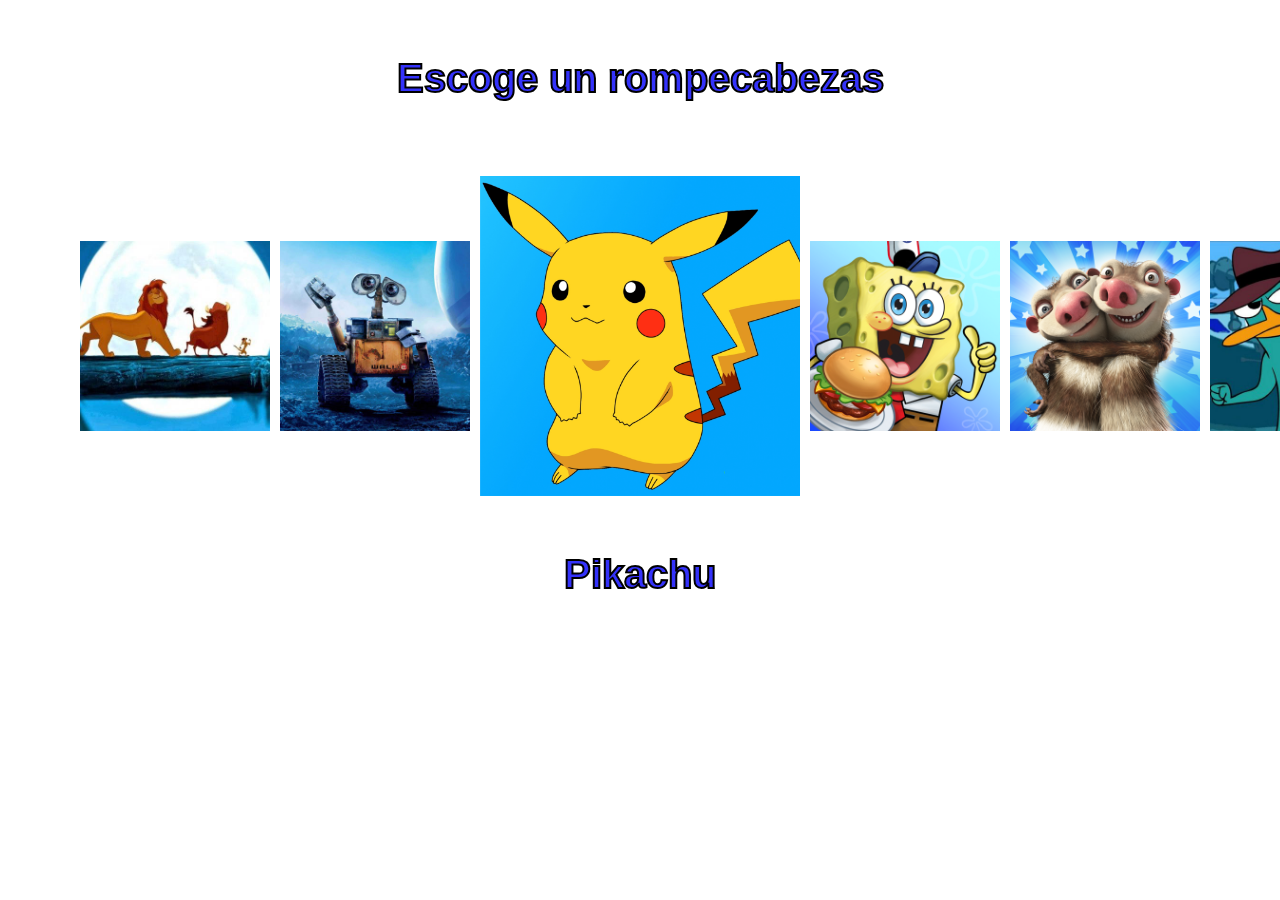
<file: eleccion.html>
<!DOCTYPE html>
<html lang="zxx">
<head>
	<title>Elección</title>
	<meta charset="UTF-8">
	<meta name="description" content="Boto Photo Studio HTML Template">
	<meta name="keywords" content="photo, html">
	<meta name="viewport" content="width=device-width, initial-scale=1.0">
	<!-- Stylesheets -->
	<link rel="stylesheet" href="css/bootstrap.min.css"/>
	<link rel="stylesheet" href="css/font-awesome.min.css"/>
	<link rel="stylesheet" href="css/slicknav.min.css"/>
	<link rel="stylesheet" href="css/fresco.css"/>
	<link rel="stylesheet" href="css/slick.css"/>

	<!-- Main Stylesheets -->
	<link rel="stylesheet" href="css/style2.css"/>


	<!--[if lt IE 9]>
		<script src="https://oss.maxcdn.com/html5shiv/3.7.2/html5shiv.min.js"></script>
		<script src="https://oss.maxcdn.com/respond/1.4.2/respond.min.js"></script>
	<![endif]-->

</head>
<body>
		<div class="hero-text-slider">
			<div class="text-item">
				<h2>Escoge un rompecabezas</h2>
			</div>
		</div>
	<!-- Hero Section -->
	<section class="hero__section">
		<div class="hero-slider">
			<div class="slide-item">
				<a class="fresco" href="img/hero-slider/pikachu.png" data-fresco-group="projects">
					<img src="img/hero-slider/pikachu.png" alt="">
				</a>
			</div>
			<div class="slide-item">
				<a class="fresco" href="img/hero-slider/bob.png" data-fresco-group="projects">
					<img src="img/hero-slider/bob.png" alt="">
					</a>
			</div>
			<div class="slide-item">
				<a class="fresco" href="img/hero-slider/eradehielo.png" data-fresco-group="projects">
					<img src="img/hero-slider/eradehielo.png" alt="">
				</a>	
			</div>
			<div class="slide-item">
				<a class="fresco" href="img/hero-slider/perry.jpg" data-fresco-group="projects">
					<img src="img/hero-slider/perry.jpg" alt="">
				</a>	
			</div>
			<div class="slide-item">
				<a class="fresco" href="img/hero-slider/pinguinos.jpg" data-fresco-group="projects">
					<img src="img/hero-slider/pinguinos.jpg" alt="">
				</a>	
			</div>
			<div class="slide-item">
				<a class="fresco" href="img/hero-slider/reyleon.jpg" data-fresco-group="projects">
					<img src="img/hero-slider/reyleon.jpg" alt="">
				</a>	
			</div>
			<div class="slide-item">
				<a class="fresco" href="img/hero-slider/walle.jpg" data-fresco-group="projects">
					<img src="img/hero-slider/walle.jpg" alt="">
				</a>	
			</div>
		</div>
		<div class="hero-text-slider">
			<div class="text-item">
				<a href="rompecabezas1.html">
				<h2>Pikachu</h2>
				</a>
			</div>
			<div class="text-item">
				<a href="rompecabezas2.html">
				<h2>Bob Esponja</h2>
				</a>
			</div>
			<div class="text-item">
				<a href="rompecabezas3.html">
				<h2>Era de hielo</h2>
				</a>
			</div>
			<div class="text-item">
				<a href="rompecabezas4.html">
				<h2>Perry el Ornitorrinco</h2>
				</a>
			</div>
			<div class="text-item">
				<a href="rompecabezas5.html">
				<h2>Madagascar</h2>
				</a>
			</div>
			<div class="text-item">
				<a href="rompecabezas6.html">
				<h2>El rey león</h2>
				</a>
			</div>
			<div class="text-item">
				<a href="rompecabezas7.html">
				<h2>Wall-e</h2>
				</a>
			</div>
		</div>
	</section>
	<!-- Hero Section end -->

	<!--====== Javascripts & Jquery ======-->
	<script src="js/vendor/jquery-3.2.1.min.js"></script>
	<script src="js/jquery.slicknav.min.js"></script>
	<script src="js/slick.min.js"></script>
	<script src="js/fresco.min.js"></script>
	<script src="js/main2.js"></script>

	</body>
</html>
</file>
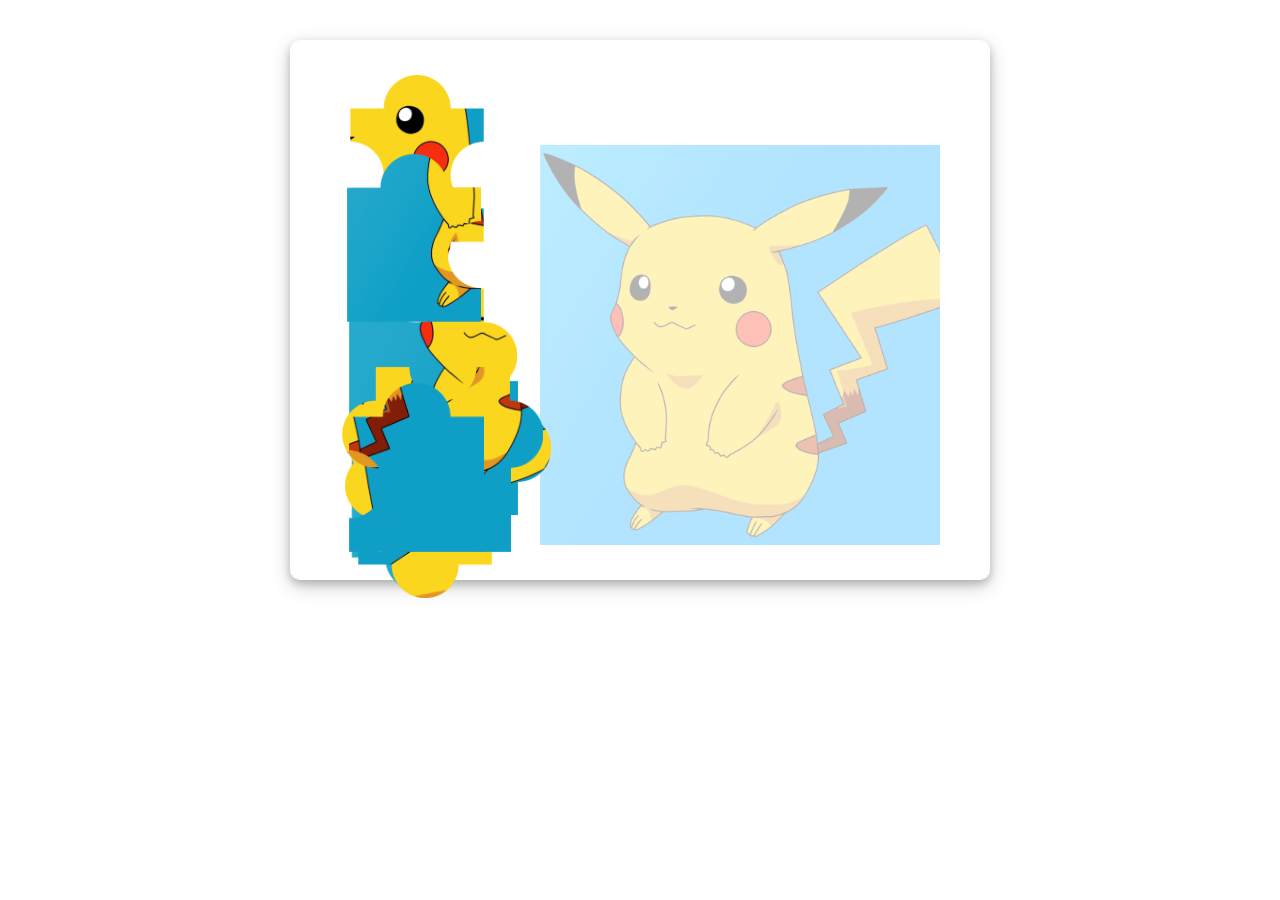
<file: rompecabezas1.html>
<!DOCTYPE html>
<html lang="es">
<head>
	<meta charset="UTF-8">
	<meta name="viewport" content="width=device-width, initial-scale=1.0">
	<meta http-equiv="X-UA-Compatible" content="ie=edge">
	<title>Pikachu</title>
	<link rel="stylesheet" href="css/rompecabezas.css">
</head>
<body>
	<div class="box custom-box">
		<svg width="600" height="600" id="entorno">
			<g id="fondo"><image xlink:href="rompecabezas1/completo.png" width="400" height="400" x="200" y="100"></image></g>
			<g class="padre" id="0"><image xlink:href="rompecabezas1/1.png" class="movil"></image></g>
			<g class="padre" id="1"><image xlink:href="rompecabezas1/2.png" class="movil"></image></g>
			<g class="padre" id="2"><image xlink:href="rompecabezas1/3.png" class="movil"></image></g>
			<g class="padre" id="3"><image xlink:href="rompecabezas1/4.png" class="movil"></image></g>
			<g class="padre" id="4"><image xlink:href="rompecabezas1/5.png" class="movil"></image></g>
			<g class="padre" id="5"><image xlink:href="rompecabezas1/6.png" class="movil"></image></g>
			<g class="padre" id="6"><image xlink:href="rompecabezas1/7.png" class="movil"></image></g>
			<g class="padre" id="7"><image xlink:href="rompecabezas1/8.png" class="movil"></image></g>
			<g class="padre" id="8"><image xlink:href="rompecabezas1/9.png" class="movil"></image></g>	
		</svg>
	</div>
	
	<div class="result-box custom-box hide">
        <h1>Muy bien!!!</h1>
        <img src="img\wow.gif"><br><br><br>
        <a href="eleccion.html"><button type="button" class="btn">Elegir otro</button></a>
    </div>

<audio id="win" src="media\ganar.mp3"></audio>
<audio id="mover" src="media\mover.mp3"></audio>
<script type="text/javascript" src="js/rompecabezas2.js"></script>
</body>
</html>
</file>
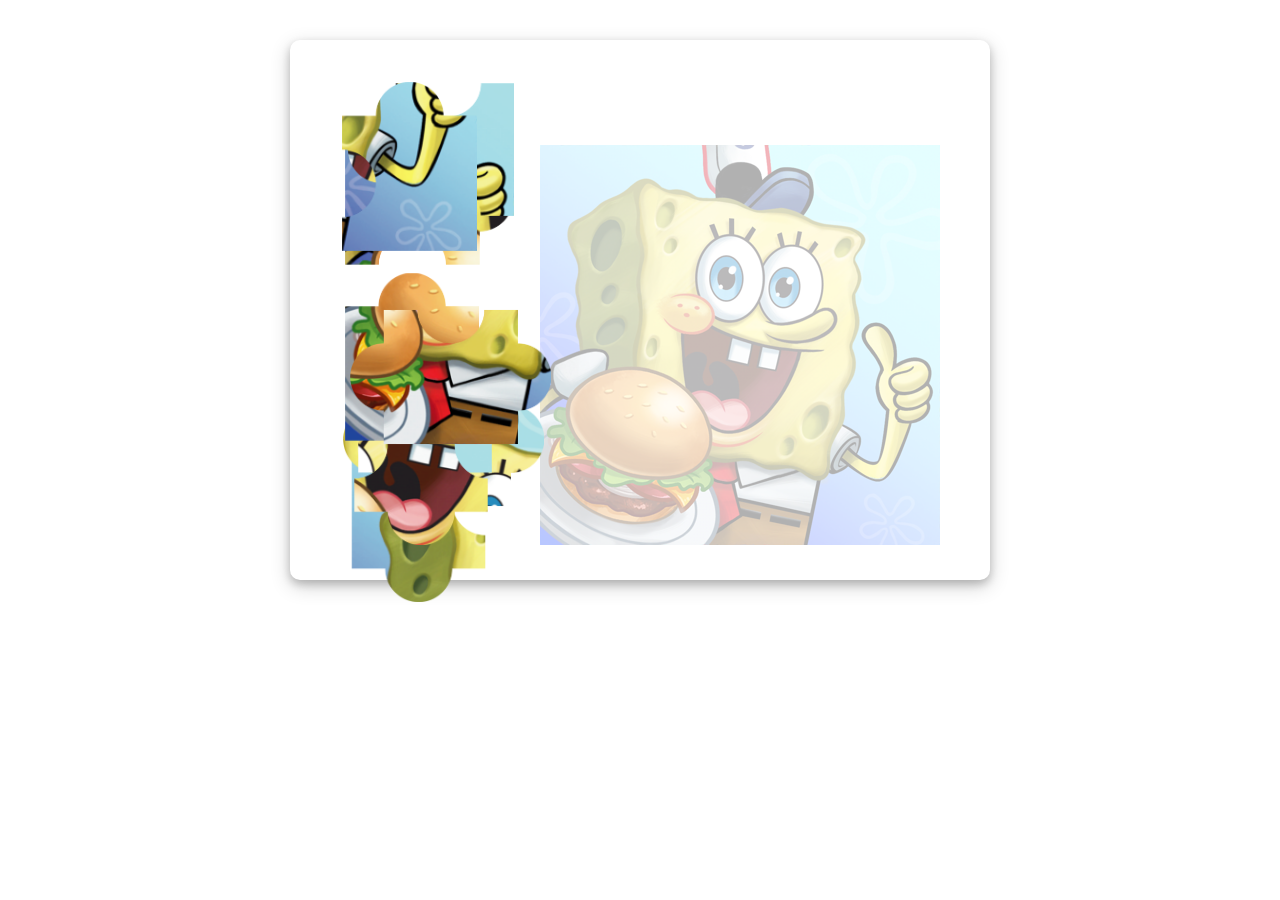
<file: rompecabezas2.html>
<!DOCTYPE html>
<html lang="es">
<head>
	<meta charset="UTF-8">
	<meta name="viewport" content="width=device-width, initial-scale=1.0">
	<meta http-equiv="X-UA-Compatible" content="ie=edge">
	<title>Bob Esponja</title>
	<link rel="stylesheet" href="css/rompecabezas.css">
</head>
<body>
	<div class="box custom-box">
		<svg width="600" height="600" id="entorno">
			<g id="fondo"><image xlink:href="rompecabezas2/completo.png" width="400" height="400" x="200" y="100"></image></g>
			<g class="padre" id="0"><image xlink:href="rompecabezas2/1.png" class="movil"></image></g>
			<g class="padre" id="1"><image xlink:href="rompecabezas2/2.png" class="movil"></image></g>
			<g class="padre" id="2"><image xlink:href="rompecabezas2/3.png" class="movil"></image></g>
			<g class="padre" id="3"><image xlink:href="rompecabezas2/4.png" class="movil"></image></g>
			<g class="padre" id="4"><image xlink:href="rompecabezas2/5.png" class="movil"></image></g>
			<g class="padre" id="5"><image xlink:href="rompecabezas2/6.png" class="movil"></image></g>
			<g class="padre" id="6"><image xlink:href="rompecabezas2/7.png" class="movil"></image></g>
			<g class="padre" id="7"><image xlink:href="rompecabezas2/8.png" class="movil"></image></g>
			<g class="padre" id="8"><image xlink:href="rompecabezas2/9.png" class="movil"></image></g>	
		</svg>
	</div>
	
	<div class="result-box custom-box hide">
        <h1>Muy bien!!!</h1>
        <img src="img\wow.gif"><br><br><br>
        <a href="eleccion.html"><button type="button" class="btn">Elegir otro</button></a>
    </div>

<audio id="win" src="media\ganar.mp3"></audio>
<audio id="mover" src="media\mover.mp3"></audio>
<script type="text/javascript" src="js/rompecabezas2.js"></script>
</body>
</html>
</file>
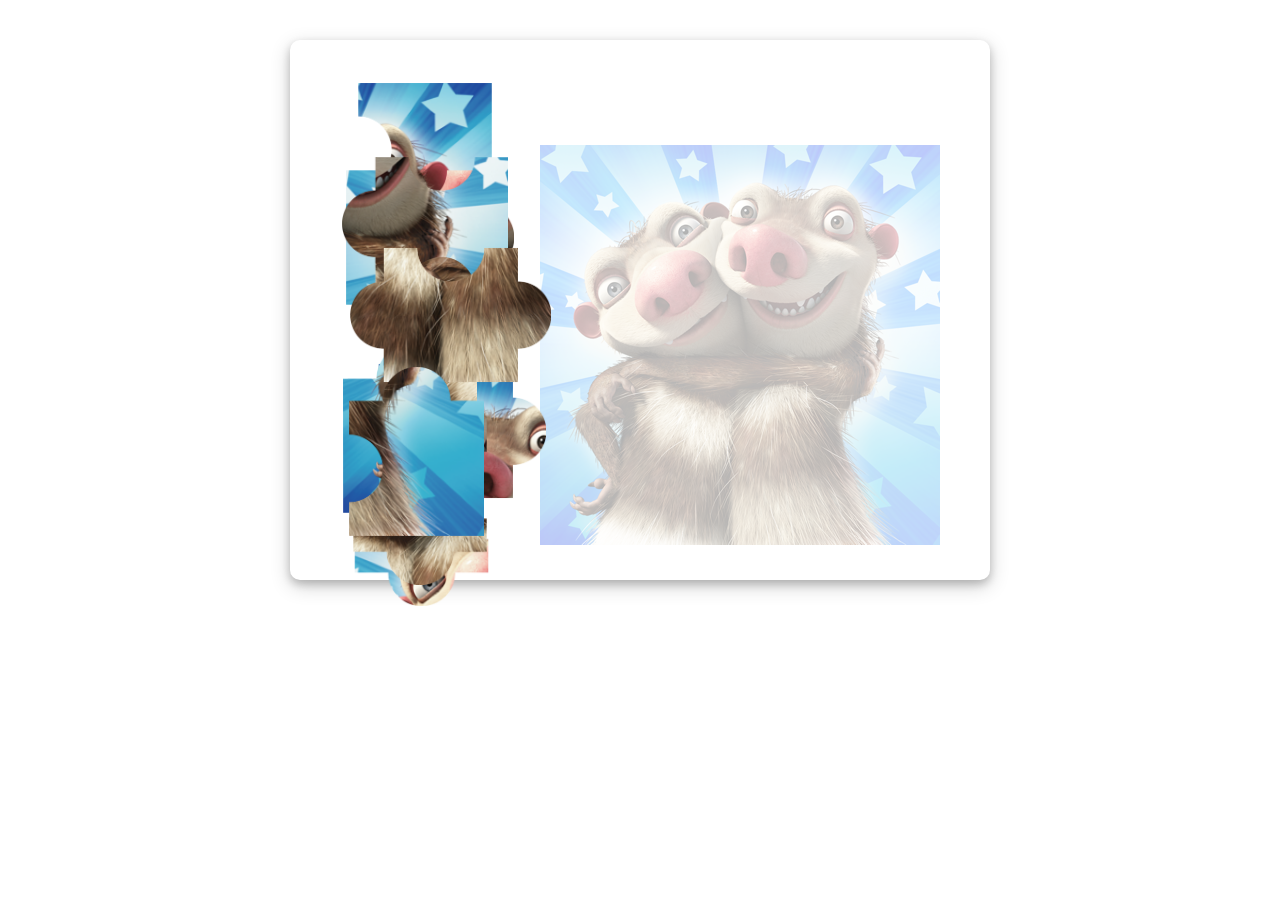
<file: rompecabezas3.html>
<!DOCTYPE html>
<html lang="es">
<head>
	<meta charset="UTF-8">
	<meta name="viewport" content="width=device-width, initial-scale=1.0">
	<meta http-equiv="X-UA-Compatible" content="ie=edge">
	<title>Era de hielo</title>
	<link rel="stylesheet" href="css/rompecabezas.css">
</head>
<body>
	<div class="box custom-box">
		<svg width="600" height="600" id="entorno">
			<g id="fondo"><image xlink:href="rompecabezas3/completo.png" width="400" height="400" x="200" y="100"></image></g>
			<g class="padre" id="0"><image xlink:href="rompecabezas3/1.png" class="movil"></image></g>
			<g class="padre" id="1"><image xlink:href="rompecabezas3/2.png" class="movil"></image></g>
			<g class="padre" id="2"><image xlink:href="rompecabezas3/3.png" class="movil"></image></g>
			<g class="padre" id="3"><image xlink:href="rompecabezas3/4.png" class="movil"></image></g>
			<g class="padre" id="4"><image xlink:href="rompecabezas3/5.png" class="movil"></image></g>
			<g class="padre" id="5"><image xlink:href="rompecabezas3/6.png" class="movil"></image></g>
			<g class="padre" id="6"><image xlink:href="rompecabezas3/7.png" class="movil"></image></g>
			<g class="padre" id="7"><image xlink:href="rompecabezas3/8.png" class="movil"></image></g>
			<g class="padre" id="8"><image xlink:href="rompecabezas3/9.png" class="movil"></image></g>	
		</svg>
	</div>
	
	<div class="result-box custom-box hide">
        <h1>Muy bien!!!</h1>
        <img src="img\wow.gif"><br><br><br>
        <a href="eleccion.html"><button type="button" class="btn">Elegir otro</button></a>
    </div>

<audio id="win" src="media\ganar.mp3"></audio>
<audio id="mover" src="media\mover.mp3"></audio>
<script type="text/javascript" src="js/rompecabezas2.js"></script>
</body>
</html>
</file>
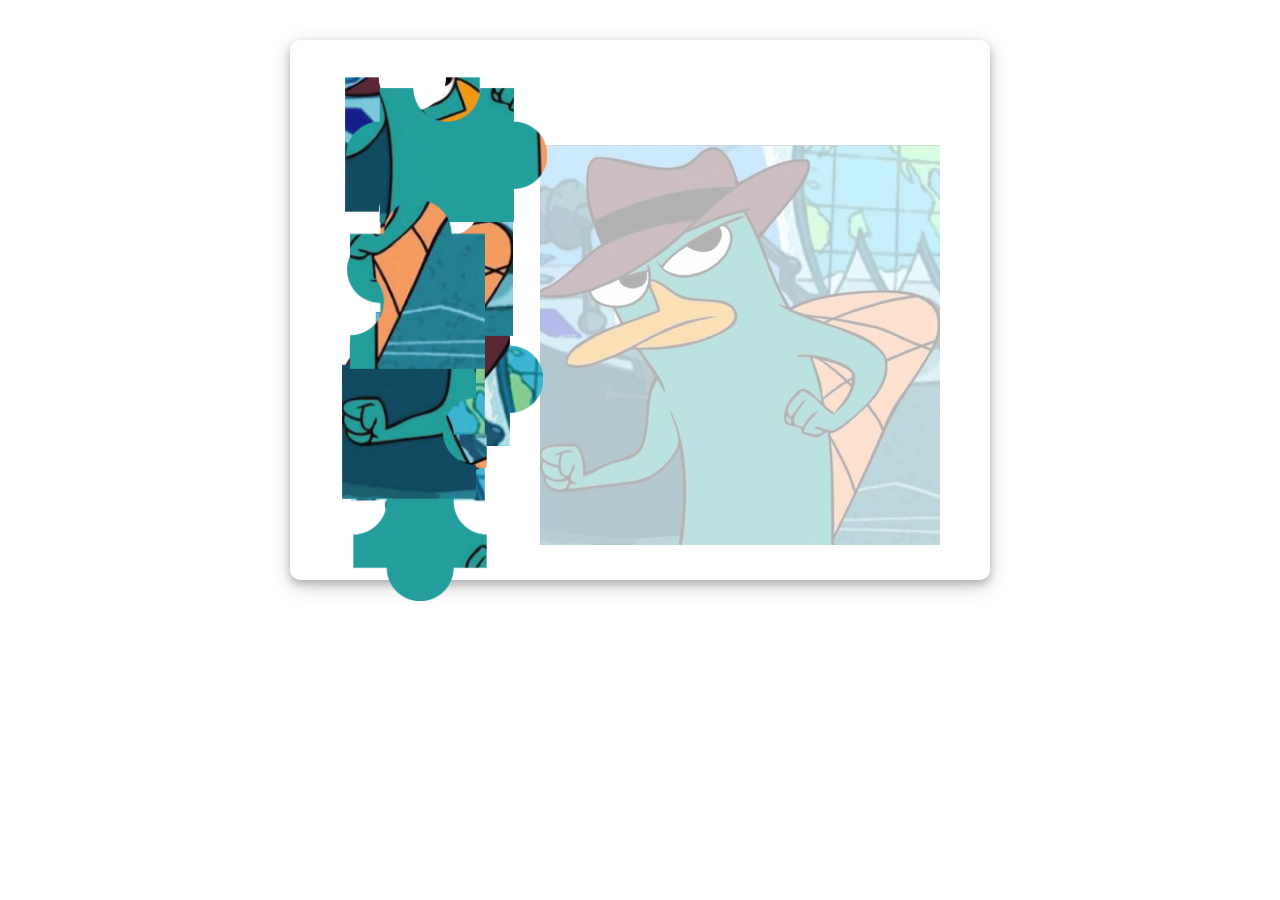
<file: rompecabezas4.html>
<!DOCTYPE html>
<html lang="es">
<head>
	<meta charset="UTF-8">
	<meta name="viewport" content="width=device-width, initial-scale=1.0">
	<meta http-equiv="X-UA-Compatible" content="ie=edge">
	<title>Perry</title>
	<link rel="stylesheet" href="css/rompecabezas.css">
</head>
<body>
	<div class="box custom-box">
		<svg width="600" height="600" id="entorno">
			<g id="fondo"><image xlink:href="rompecabezas4/completo.jpg" width="400" height="400" x="200" y="100"></image></g>
			<g class="padre" id="0"><image xlink:href="rompecabezas4/1.png" class="movil"></image></g>
			<g class="padre" id="1"><image xlink:href="rompecabezas4/2.png" class="movil"></image></g>
			<g class="padre" id="2"><image xlink:href="rompecabezas4/3.png" class="movil"></image></g>
			<g class="padre" id="3"><image xlink:href="rompecabezas4/4.png" class="movil"></image></g>
			<g class="padre" id="4"><image xlink:href="rompecabezas4/5.png" class="movil"></image></g>
			<g class="padre" id="5"><image xlink:href="rompecabezas4/6.png" class="movil"></image></g>
			<g class="padre" id="6"><image xlink:href="rompecabezas4/7.png" class="movil"></image></g>
			<g class="padre" id="7"><image xlink:href="rompecabezas4/8.png" class="movil"></image></g>
			<g class="padre" id="8"><image xlink:href="rompecabezas4/9.png" class="movil"></image></g>	
		</svg>
	</div>
	
	<div class="result-box custom-box hide">
        <h1>Muy bien!!!</h1>
        <img src="img\wow.gif"><br><br><br>
        <a href="eleccion.html"><button type="button" class="btn">Elegir otro</button></a>
    </div>

<audio id="win" src="media\ganar.mp3"></audio>
<audio id="mover" src="media\mover.mp3"></audio>
<script type="text/javascript" src="js/rompecabezas2.js"></script>
</body>
</html>
</file>
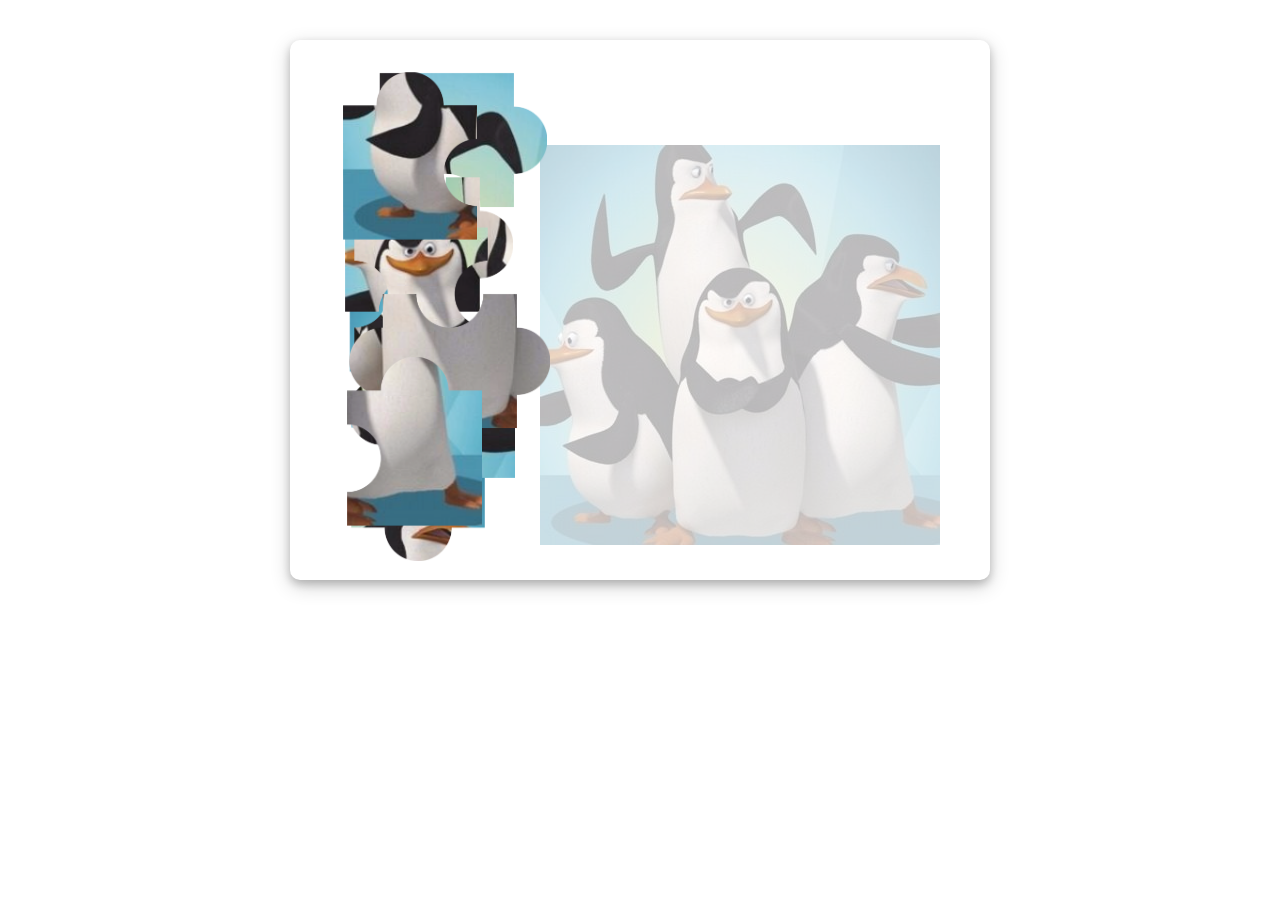
<file: rompecabezas5.html>
<!DOCTYPE html>
<html lang="es">
<head>
	<meta charset="UTF-8">
	<meta name="viewport" content="width=device-width, initial-scale=1.0">
	<meta http-equiv="X-UA-Compatible" content="ie=edge">
	<title>Era de hielo</title>
	<link rel="stylesheet" href="css/rompecabezas.css">
</head>
<body>
	<div class="box custom-box">
		<svg width="600" height="600" id="entorno">
			<g id="fondo"><image xlink:href="rompecabezas5/completo.jpg" width="400" height="400" x="200" y="100"></image></g>
			<g class="padre" id="0"><image xlink:href="rompecabezas5/1.png" class="movil"></image></g>
			<g class="padre" id="1"><image xlink:href="rompecabezas5/2.png" class="movil"></image></g>
			<g class="padre" id="2"><image xlink:href="rompecabezas5/3.png" class="movil"></image></g>
			<g class="padre" id="3"><image xlink:href="rompecabezas5/4.png" class="movil"></image></g>
			<g class="padre" id="4"><image xlink:href="rompecabezas5/5.png" class="movil"></image></g>
			<g class="padre" id="5"><image xlink:href="rompecabezas5/6.png" class="movil"></image></g>
			<g class="padre" id="6"><image xlink:href="rompecabezas5/7.png" class="movil"></image></g>
			<g class="padre" id="7"><image xlink:href="rompecabezas5/8.png" class="movil"></image></g>
			<g class="padre" id="8"><image xlink:href="rompecabezas5/9.png" class="movil"></image></g>	
		</svg>
	</div>
	
	<div class="result-box custom-box hide">
        <h1>Muy bien!!!</h1>
        <img src="img\wow.gif"><br><br><br>
        <a href="eleccion.html"><button type="button" class="btn">Elegir otro</button></a>
    </div>

<audio id="win" src="media\ganar.mp3"></audio>
<audio id="mover" src="media\mover.mp3"></audio>
<script type="text/javascript" src="js/rompecabezas2.js"></script>
</body>
</html>
</file>
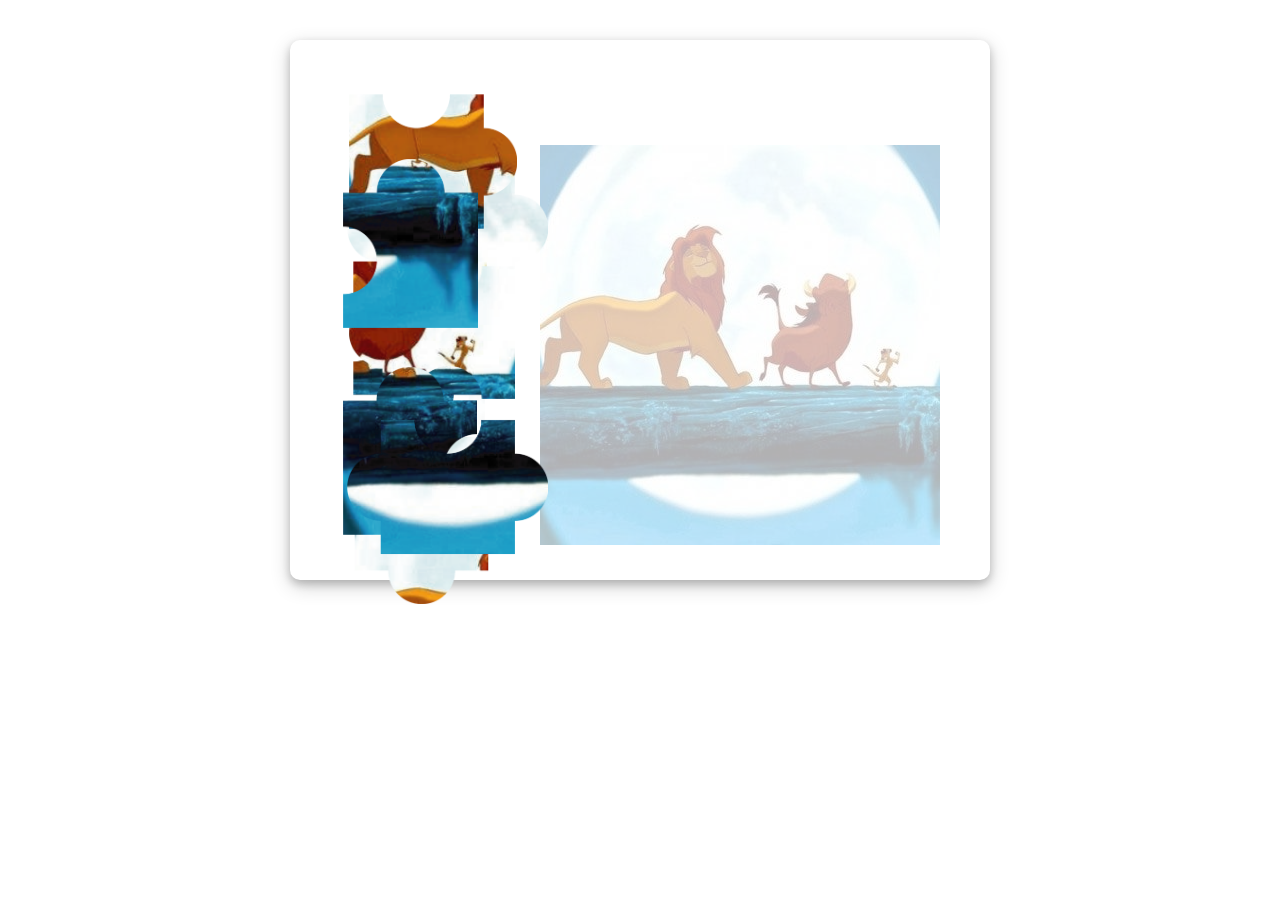
<file: rompecabezas6.html>
<!DOCTYPE html>
<html lang="es">
<head>
	<meta charset="UTF-8">
	<meta name="viewport" content="width=device-width, initial-scale=1.0">
	<meta http-equiv="X-UA-Compatible" content="ie=edge">
	<title>Rey León</title>
	<link rel="stylesheet" href="css/rompecabezas.css">
</head>
<body>
	<div class="box custom-box">
		<svg width="600" height="600" id="entorno">
			<g id="fondo"><image xlink:href="rompecabezas6/completo.jpg" width="400" height="400" x="200" y="100"></image></g>
			<g class="padre" id="0"><image xlink:href="rompecabezas6/1.png" class="movil"></image></g>
			<g class="padre" id="1"><image xlink:href="rompecabezas6/2.png" class="movil"></image></g>
			<g class="padre" id="2"><image xlink:href="rompecabezas6/3.png" class="movil"></image></g>
			<g class="padre" id="3"><image xlink:href="rompecabezas6/4.png" class="movil"></image></g>
			<g class="padre" id="4"><image xlink:href="rompecabezas6/5.png" class="movil"></image></g>
			<g class="padre" id="5"><image xlink:href="rompecabezas6/6.png" class="movil"></image></g>
			<g class="padre" id="6"><image xlink:href="rompecabezas6/7.png" class="movil"></image></g>
			<g class="padre" id="7"><image xlink:href="rompecabezas6/8.png" class="movil"></image></g>
			<g class="padre" id="8"><image xlink:href="rompecabezas6/9.png" class="movil"></image></g>	
		</svg>
	</div>
	
	<div class="result-box custom-box hide">
        <h1>Muy bien!!!</h1>
        <img src="img\wow.gif"><br><br><br>
        <a href="eleccion.html"><button type="button" class="btn">Elegir otro</button></a>
    </div>

<audio id="win" src="media\ganar.mp3"></audio>
<audio id="mover" src="media\mover.mp3"></audio>
<script type="text/javascript" src="js/rompecabezas2.js"></script>
</body>
</html>
</file>
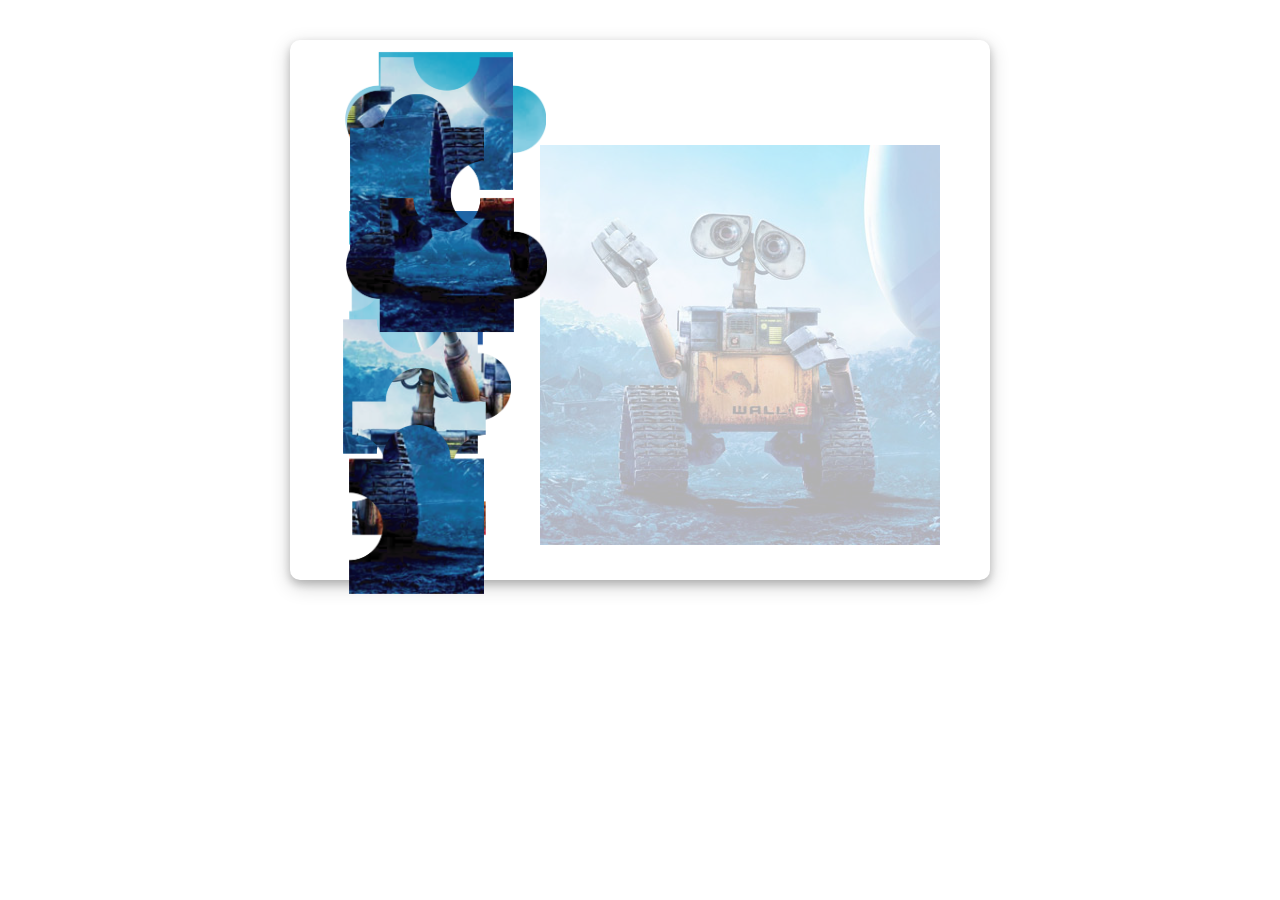
<file: rompecabezas7.html>
<!DOCTYPE html>
<html lang="es">
<head>
	<meta charset="UTF-8">
	<meta name="viewport" content="width=device-width, initial-scale=1.0">
	<meta http-equiv="X-UA-Compatible" content="ie=edge">
	<title>Wall-e</title>
	<link rel="stylesheet" href="css/rompecabezas.css">
</head>
<body>
	<div class="box custom-box">
		<svg width="600" height="600" id="entorno">
			<g id="fondo"><image xlink:href="rompecabezas7/completo.jpg" width="400" height="400" x="200" y="100"></image></g>
			<g class="padre" id="0"><image xlink:href="rompecabezas7/1.png" class="movil"></image></g>
			<g class="padre" id="1"><image xlink:href="rompecabezas7/2.png" class="movil"></image></g>
			<g class="padre" id="2"><image xlink:href="rompecabezas7/3.png" class="movil"></image></g>
			<g class="padre" id="3"><image xlink:href="rompecabezas7/4.png" class="movil"></image></g>
			<g class="padre" id="4"><image xlink:href="rompecabezas7/5.png" class="movil"></image></g>
			<g class="padre" id="5"><image xlink:href="rompecabezas7/6.png" class="movil"></image></g>
			<g class="padre" id="6"><image xlink:href="rompecabezas7/7.png" class="movil"></image></g>
			<g class="padre" id="7"><image xlink:href="rompecabezas7/8.png" class="movil"></image></g>
			<g class="padre" id="8"><image xlink:href="rompecabezas7/9.png" class="movil"></image></g>	
		</svg>
	</div>
	
	<div class="result-box custom-box hide">
        <h1>Muy bien!!!</h1>
        <img src="img\wow.gif"><br><br><br>
        <a href="eleccion.html"><button type="button" class="btn">Elegir otro</button></a>
    </div>

<audio id="win" src="media\ganar.mp3"></audio>
<audio id="mover" src="media\mover.mp3"></audio>
<script type="text/javascript" src="js/rompecabezas2.js"></script>
</body>
</html>
</file>
<file: css/fresco.css>
/* box-sizing */
.fr-window,
.fr-window [class^="fr-"],
.fr-overlay,
.fr-overlay [class^="fr-"],
.fr-spinner,
.fr-spinner [class^="fr-"] {
  box-sizing: border-box;
}

.fr-window {
  position: fixed;
  width: 100%;
  height: 100%;
  top: 0;
  left: 0;
  font: 13px/20px "Lucida Sans", "Lucida Sans Unicode", "Lucida Grande", Verdana,
    Arial, sans-serif;
  /* Chrome hack, this fixes a visual glitch when quickly toggling a video */
  transform: translateZ(0px);
}

/* z-index */
.fr-overlay {
  z-index: 99998;
}
.fr-window {
  z-index: 99999;
}
.fr-spinner {
  z-index: 100000;
}

/* overlay */
.fr-overlay {
  position: fixed;
  top: 0;
  left: 0;
  height: 100%;
  width: 100%;
}
.fr-overlay-background {
  float: left;
  width: 100%;
  height: 100%;
  background: #000;
  opacity: 0.9;
  filter: alpha(opacity=90);
}

.fr-overlay-ui-fullclick .fr-overlay-background {
  background: #292929;
  opacity: 1;
  filter: alpha(opacity=100);
}

/* mobile touch has position:absolute to allow zooming */
.fr-window.fr-mobile-touch,
.fr-overlay.fr-mobile-touch {
  position: absolute;
  overflow: visible;
}

/* some properties on the window are used to toggle things
 * like margin and the fullclick mode,
 * we reset those properties after measuring them
 */
.fr-measured {
  margin: 0 !important;
  min-width: 0 !important;
  min-height: 0 !important;
}

.fr-box {
  position: absolute;
  top: 0;
  left: 0;
  width: 100%;
  height: 100%;
}

.fr-pages {
  position: absolute;
  width: 100%;
  height: 100%;
  overflow: hidden;
  -webkit-user-select: none;
  -khtml-user-select: none;
  -moz-user-select: none;
  -ms-user-select: none;
  user-select: none;
}

.fr-page {
  position: absolute;
  width: 100%;
  height: 100%;
}

.fr-container {
  position: absolute;
  top: 0;
  left: 0;
  right: 0;
  bottom: 0;
  margin: 0;
  padding: 0;
  text-align: center;
}

.fr-hovering-clickable .fr-container {
  cursor: pointer;
}

/*
   padding:
   youtube & vimeo always have buttons on the outside
   side button = 72 = 54 + (2 * 9 margin)
   close button = 48
*/
/* padding ui:inside */
.fr-ui-inside .fr-container {
  padding: 20px 20px;
}
.fr-ui-inside.fr-no-sides .fr-container {
  padding: 20px;
}

/* padding ui:outside */
.fr-ui-outside .fr-container {
  padding: 20px 82px;
}
.fr-ui-outside.fr-no-sides .fr-container {
  padding: 20px 48px;
}

/* reduce padding on smaller screens */
@media all and (max-width: 700px) and (orientation: portrait),
  all and (orientation: landscape) and (max-height: 700px) {
  /* padding ui:inside */
  .fr-ui-inside .fr-container {
    padding: 12px 12px;
  }
  .fr-ui-inside.fr-no-sides .fr-container {
    padding: 12px;
  }

  /* padding ui:outside */
  .fr-ui-outside .fr-container {
    padding: 12px 72px;
  }
  .fr-ui-outside.fr-no-sides .fr-container {
    padding: 12px 48px;
  }
}

@media all and (max-width: 500px) and (orientation: portrait),
  all and (orientation: landscape) and (max-height: 500px) {
  /* padding ui:inside */
  .fr-ui-inside .fr-container {
    padding: 0px 0px;
  }
  .fr-ui-inside.fr-no-sides .fr-container {
    padding: 0px;
  }

  /* padding ui:outside */
  .fr-ui-outside .fr-container {
    padding: 0px 72px;
  }
  .fr-ui-outside.fr-no-sides .fr-container {
    padding: 0px 48px;
  }
}

/* padding ui:fullclick */
.fr-ui-fullclick .fr-container {
  padding: 0;
}
.fr-ui-fullclick.fr-no-sides .fr-container {
  padding: 0;
}

/* video fullclick */
.fr-ui-fullclick.fr-type-video .fr-container {
  padding: 0px 62px;
}
.fr-ui-fullclick.fr-no-sides.fr-type-video .fr-container {
  padding: 48px 0px;
}

/* overflow-y should always have 0 padding top and bottom */
.fr-overflow-y .fr-container {
  padding-top: 0 !important;
  padding-bottom: 0 !important;
}

.fr-content,
.fr-content-background {
  position: absolute;
  top: 50%;
  left: 50%;
  /* IE11 has a 1px blur bug on the edges of the caption (ui:inside)
     during animation with overflow:hidden */
  overflow: visible;
}

/* img/iframe/error */
.fr-content-element {
  float: left;
  width: 100%;
  height: 100%;
}

.fr-content-background {
  background: #101010;
}

.fr-info {
  position: absolute;
  top: 0;
  left: 0;
  width: 100%;
  color: #efefef;
  font-size: 13px;
  line-height: 20px;
  text-align: left;
  -webkit-text-size-adjust: none;
  text-size-adjust: none;
  -webkit-user-select: text;
  -khtml-user-select: text;
  -moz-user-select: text;
  -ms-user-select: text;
  user-select: text;
}
.fr-info-background {
  position: absolute;
  top: 0;
  left: 0;
  height: 100%;
  width: 100%;
  background: #000;
  line-height: 1%;
  filter: none;
  opacity: 1;
}
.fr-ui-inside .fr-info-background {
  filter: alpha(opacity=80);
  opacity: 0.8;
  zoom: 1;
}
/* ui:outside has a slightly lighter info background to break up from black page backgrounds */
.fr-ui-outside .fr-info-background {
  background: #0d0d0d;
}

/* info at the bottom for ui:inside */
.fr-content .fr-info {
  top: auto;
  bottom: 0;
}

.fr-info-padder {
  display: block;
  overflow: hidden;
  padding: 12px;
  position: relative;
  width: auto;
}
.fr-caption {
  width: auto;
  display: inline;
}

.fr-position {
  color: #b3b3b3;
  float: right;
  line-height: 21px;
  opacity: 0.99;
  position: relative;
  text-align: right;
  margin-left: 15px;
  white-space: nowrap;
}

/* positions not within the info bar
   for ui:outside/inside */
.fr-position-outside,
.fr-position-inside {
  position: absolute;
  bottom: 0;
  right: 0;
  margin: 12px;
  width: auto;
  padding: 2px 8px;
  border-radius: 10px;
  font-size: 11px;
  line-height: 20px;
  text-shadow: 0 1px 0 rgba(0, 0, 0, 0.4);
  display: none;
  overflow: hidden;
  white-space: nowrap;
  -webkit-text-size-adjust: none;
  text-size-adjust: none;
  -webkit-user-select: text;
  -khtml-user-select: text;
  -moz-user-select: text;
  -ms-user-select: text;
  user-select: text;
}
.fr-position-inside {
  border: 0;
}

.fr-position-background {
  position: absolute;
  top: 0;
  left: 0;
  width: 100%;
  height: 100%;
  background: #0d0d0d;
  filter: alpha(opacity=80);
  opacity: 0.8;
  zoom: 1; /* oldIE */
}
.fr-position-text {
  color: #b3b3b3;
}
.fr-position-outside .fr-position-text,
.fr-position-inside .fr-position-text {
  float: left;
  position: relative;
  text-shadow: 0 1px 1px rgba(0, 0, 0, 0.3);
  opacity: 1;
}

/* display it for the outside ui, hide the caption inside */
.fr-ui-outside .fr-position-outside {
  display: block;
}
.fr-ui-outside .fr-info .fr-position {
  display: none;
}

.fr-ui-inside.fr-no-caption .fr-position-inside {
  display: block;
}

/* links */
.fr-info a,
.fr-info a:hover {
  color: #ccc;
  border: 0;
  background: none;
  text-decoration: underline;
}
.fr-info a:hover {
  color: #eee;
}

/* no-caption */
.fr-ui-outside.fr-no-caption .fr-info {
  display: none;
}
.fr-ui-inside.fr-no-caption .fr-caption {
  display: none;
}

/* --- stroke */
.fr-stroke {
  position: absolute;
  top: 0;
  left: 0;
  width: 100%;
  height: 1px;
}
.fr-stroke-vertical {
  width: 1px;
  height: 100%;
}
.fr-stroke-horizontal {
  padding: 0 1px;
}

.fr-stroke-right {
  left: auto;
  right: 0;
}
.fr-stroke-bottom {
  top: auto;
  bottom: 0;
}

.fr-stroke-color {
  float: left;
  width: 100%;
  height: 100%;
  background: rgba(255, 255, 255, 0.08);
}

/* the stroke is brighter inside the info box */
.fr-info .fr-stroke-color {
  background: rgba(80, 80, 80, 0.3);
}

/* remove the stroke when outside ui has a caption */
.fr-ui-outside.fr-has-caption .fr-content .fr-stroke-bottom {
  display: none;
}

/* remove stroke and shadow when ui:fullclick */
.fr-ui-fullclick .fr-stroke {
  display: none;
}
.fr-ui-fullclick .fr-content-background {
  box-shadow: none;
}

/* the info box never bas a top stroke */
.fr-info .fr-stroke-top {
  display: none;
}

/* < > */
.fr-side {
  position: absolute;
  top: 50%;
  width: 54px;
  height: 72px;
  margin: 0 9px;
  margin-top: -36px;
  cursor: pointer;
  -webkit-user-select: none;
  -moz-user-select: none;
  user-select: none;
  zoom: 1;
}
.fr-side-previous {
  left: 0;
}
.fr-side-next {
  right: 0;
  left: auto;
}

.fr-side-disabled {
  cursor: default;
}
.fr-side-hidden {
  display: none !important;
}

.fr-side-button {
  float: left;
  width: 100%;
  height: 100%;
  margin: 0;
  padding: 0;
}
.fr-side-button-background {
  position: absolute;
  top: 0;
  left: 0;
  width: 100%;
  height: 100%;
  background-color: #101010;
}
.fr-side-button-icon {
  float: left;
  position: relative;
  height: 100%;
  width: 100%;
  zoom: 1;
  background-position: 50% 50%;
  background-repeat: no-repeat;
}
/* smaller side buttons */
@media all and (max-width: 500px) and (orientation: portrait),
  all and (orientation: landscape) and (max-height: 414px) {
  .fr-side {
    width: 54px;
    height: 60px;
    margin: 0;
    margin-top: -30px;
  }
  .fr-side-button {
    width: 48px;
    height: 60px;
    margin: 0 3px;
  }
}

/* X */
.fr-close {
  position: absolute;
  width: 48px;
  height: 48px;
  top: 0;
  right: 0;
  cursor: pointer;
  -webkit-user-select: none;
  -moz-user-select: none;
  user-select: none;
}

.fr-close-background,
.fr-close-icon {
  position: absolute;
  top: 12px;
  left: 12px;
  height: 26px;
  width: 26px;
  background-position: 50% 50%;
  background-repeat: no-repeat;
}
.fr-close-background {
  background-color: #000;
}

/* Thumbnails */
.fr-thumbnails {
  position: absolute;
  overflow: hidden;
}
.fr-thumbnails-disabled .fr-thumbnails {
  display: none !important;
}
.fr-thumbnails-horizontal .fr-thumbnails {
  width: 100%;
  height: 12%;
  min-height: 74px;
  max-height: 160px;
  bottom: 0;
}

.fr-thumbnails-vertical .fr-thumbnails {
  height: 100%;
  width: 10%;
  min-width: 74px;
  max-width: 160px;
  left: 0;
}

.fr-thumbnails,
.fr-thumbnails * {
  -webkit-user-select: none;
  -khtml-user-select: none;
  -moz-user-select: none;
  -ms-user-select: none;
  user-select: none;
}

.fr-thumbnails-wrapper {
  position: absolute;
  top: 0;
  left: 50%;
  height: 100%;
}
.fr-thumbnails-vertical .fr-thumbnails-wrapper {
  top: 50%;
  left: 0;
}

.fr-thumbnails-slider {
  position: relative;
  width: 100%;
  height: 100%;
  float: left;
  zoom: 1;
}

.fr-thumbnails-slider-slide {
  position: absolute;
  top: 0;
  left: 0;
  height: 100%;
}

.fr-thumbnails-thumbs {
  float: left;
  height: 100%;
  overflow: hidden;
  position: relative;
  top: 0;
  left: 0;
}

.fr-thumbnails-slide {
  position: absolute;
  top: 0;
  height: 100%;
  width: 100%;
}

.fr-thumbnail-frame {
  position: absolute;
  zoom: 1;
  overflow: hidden;
}

.fr-thumbnail {
  position: absolute;
  width: 30px;
  height: 100%;
  left: 50%;
  top: 50%;
  zoom: 1;
  cursor: pointer;
  margin: 0 10px;
}
.fr-ltIE9 .fr-thumbnail * {
  overflow: hidden; /* IE6(7) */
  z-index: 1;
  zoom: 1;
}

.fr-thumbnail-wrapper {
  position: relative;
  background: #161616;
  width: 100%;
  height: 100%;
  float: left;
  overflow: hidden;
  display: inline; /* IE6(7) */
  z-index: 0; /* IE8 */
}

.fr-thumbnail-overlay {
  cursor: pointer;
}
.fr-thumbnail-active .fr-thumbnail-overlay {
  cursor: default;
}
.fr-thumbnail-overlay,
.fr-thumbnail-overlay-background,
.fr-thumbnail-overlay-border {
  position: absolute;
  top: 0;
  left: 0;
  width: 100%;
  height: 100%;
  border-width: 0;
  overflow: hidden;
  border-style: solid;
  border-color: transparent;
}
.fr-ltIE9 .fr-thumbnail-overlay-border {
  border-width: 0 !important;
}
.fr-thumbnail .fr-thumbnail-image {
  position: absolute;
  filter: alpha(opacity=85);
  opacity: 0.85;
  max-width: none;
}
.fr-thumbnail:hover .fr-thumbnail-image,
.fr-thumbnail-active:hover .fr-thumbnail-image {
  filter: alpha(opacity=99);
  opacity: 0.99;
}
.fr-thumbnail-active .fr-thumbnail-image,
.fr-thumbnail-active:hover .fr-thumbnail-image {
  filter: alpha(opacity=35);
  opacity: 0.35;
}
.fr-thumbnail-active {
  cursor: default;
}

/* Thumbnails loading */
.fr-thumbnail-loading,
.fr-thumbnail-loading-background,
.fr-thumbnail-loading-icon {
  position: absolute;
  top: 0;
  left: 0;
  width: 100%;
  height: 100%;
}
.fr-thumbnail-loading-background {
  background-color: #161616;
  background-position: 50% 50%;
  background-repeat: no-repeat;
  opacity: 0.8;
  position: relative;
  float: left;
}
/* this element is there as an alternative to putting the loading image on the background */
.fr-thumbnail-loading-icon {
  display: none;
}

/* error on thumbnail */
.fr-thumbnail-error .fr-thumbnail-image {
  position: absolute;
  top: 0;
  left: 0;
  width: 100%;
  height: 100%;
  background-color: #202020;
}

/* Thumbnail < > */
.fr-thumbnails-side {
  float: left;
  height: 100%;
  width: 28px;
  margin: 0 5px;
  position: relative;
  overflow: hidden;
}
.fr-thumbnails-side-previous {
  margin-left: 12px;
}
.fr-thumbnails-side-next {
  margin-right: 12px;
}

.fr-thumbnails-vertical .fr-thumbnails-side {
  height: 28px;
  width: 100%;
  margin: 10px 0;
}
.fr-thumbnails-vertical .fr-thumbnails-side-previous {
  margin-top: 20px;
}
.fr-thumbnails-vertical .fr-thumbnails-side-next {
  margin-bottom: 20px;
}

.fr-thumbnails-side-button {
  position: absolute;
  top: 50%;
  left: 50%;
  margin-top: -14px;
  margin-left: -14px;
  width: 28px;
  height: 28px;
  cursor: pointer;
}

.fr-thumbnails-side-button-background {
  position: absolute;
  top: 0;
  left: 0;
  height: 100%;
  width: 100%;
  filter: alpha(opacity=80);
  opacity: 0.8;
  -moz-transition: background-color 0.2s ease-in;
  -webkit-transition: background-color 0.2s ease-in;
  transition: background-color 0.2s ease-in;
  background-color: #333;
  cursor: pointer;
  border-radius: 4px;
}
.fr-thumbnails-side-button:hover .fr-thumbnails-side-button-background {
  background-color: #3b3b3b;
}

.fr-thumbnails-side-button-disabled * {
  cursor: default;
}
.fr-thumbnails-side-button-disabled:hover
  .fr-thumbnails-side-button-background {
  background-color: #333;
}

.fr-thumbnails-side-button-icon {
  position: absolute;
  /*top: -7px;
  left: -7px;*/
  top: 0;
  left: 0;
  width: 100%;
  height: 100%;
}

/* vertical thumbnails */
.fr-thumbnails-vertical .fr-thumbnails-side,
.fr-thumbnails-vertical .fr-thumbnails-thumbs,
.fr-thumbnails-vertical .fr-thumbnail-frame {
  clear: both;
}

/* ui:fullclick has a dark thumbnail background */
.fr-window-ui-fullclick .fr-thumbnails {
  background: #090909;
}

/* put a stroke on the connecting caption*/
.fr-window-ui-fullclick.fr-thumbnails-enabled.fr-thumbnails-horizontal
  .fr-info
  .fr-stroke-bottom {
  display: block !important;
} /*({ box-shadow: inset 0 -1px 0 rgba(255,255,255,.1); } */
.fr-window-ui-fullclick.fr-thumbnails-enabled.fr-thumbnails-vertical
  .fr-info
  .fr-stroke-left {
  display: block !important;
}

/* thumbnail spacing  */
.fr-thumbnails-horizontal .fr-thumbnails-thumbs {
  padding: 12px 5px;
}
.fr-thumbnails-vertical .fr-thumbnails-thumbs {
  padding: 5px 12px;
}
.fr-thumbnails-measured .fr-thumbnails-thumbs {
  padding: 0 !important;
}
/* horizontal */
@media all and (min-height: 700px) {
  .fr-thumbnails-horizontal .fr-thumbnails-thumbs {
    padding: 16px 8px;
  }
  .fr-thumbnails-horizontal .fr-thumbnails-side {
    margin: 0 8px;
  }
  .fr-thumbnails-horizontal .fr-thumbnails-side-previous {
    margin-left: 16px;
  }
  .fr-thumbnails-horizontal .fr-thumbnails-side-next {
    margin-right: 16px;
  }
}
@media all and (min-height: 980px) {
  .fr-thumbnails-horizontal .fr-thumbnails-thumbs {
    padding: 20px 10px;
  }
  .fr-thumbnails-horizontal .fr-thumbnails-side {
    margin: 0 10px;
  }
  .fr-thumbnails-horizontal .fr-thumbnails-side-previous {
    margin-left: 20px;
  }
  .fr-thumbnails-horizontal .fr-thumbnails-side-next {
    margin-right: 20px;
  }
}

/* vertical */
@media all and (min-width: 1200px) {
  .fr-thumbnails-vertical .fr-thumbnails-thumbs {
    padding: 8px 16px;
  }
  .fr-thumbnails-vertical .fr-thumbnails-side {
    margin: 0 8px;
  }
  .fr-thumbnails-vertical .fr-thumbnails-side-previous {
    margin-top: 16px;
  }
  .fr-thumbnails-vertical .fr-thumbnails-side-next {
    margin-bottom: 16px;
  }
}
@media all and (min-width: 1800px) {
  .fr-thumbnails-vertical .fr-thumbnails-thumbs {
    padding: 10px 20px;
  }
  .fr-thumbnails-vertical .fr-thumbnails-side {
    margin: 10px 0;
  }
  .fr-thumbnails-vertical .fr-thumbnails-side-previous {
    margin-top: 20px;
  }
  .fr-thumbnails-vertical .fr-thumbnails-side-next {
    margin-bottom: 20px;
  }
}

/* hide thumbnails on smaller screens
   the js always hides them on touch based devices
*/
@media all and (max-width: 500px) and (orientation: portrait),
  all and (orientation: landscape) and (max-height: 500px) {
  .fr-thumbnails-horizontal .fr-thumbnails {
    display: none !important;
  }
}
@media all and (max-width: 700px) and (orientation: portrait),
  all and (orientation: landscape) and (max-height: 414px) {
  .fr-thumbnails-vertical .fr-thumbnails {
    display: none !important;
  }
}

/* force fullClick: true
   and force overflow: false */
@media all and (max-width: 500px) and (orientation: portrait),
  all and (orientation: landscape) and (max-height: 414px) {
  .fr-page {
    min-width: 100%;
  } /* fullclick */
  .fr-page {
    min-height: 100%;
  } /* overflow: false */
}

/* switch between ui modes
   we force everything not in the current UI mode to hide
*/
.fr-window-ui-fullclick .fr-side-next-outside,
.fr-window-ui-fullclick .fr-side-previous-outside,
.fr-window-ui-fullclick .fr-close-outside,
.fr-window-ui-fullclick .fr-content .fr-side-next,
.fr-window-ui-fullclick .fr-content .fr-side-previous,
.fr-window-ui-fullclick .fr-content .fr-close,
.fr-window-ui-fullclick .fr-content .fr-info,
.fr-window-ui-outside .fr-side-next-fullclick,
.fr-window-ui-outside .fr-side-previous-fullclick,
.fr-window-ui-outside .fr-close-fullclick,
.fr-window-ui-outside .fr-content .fr-side-next,
.fr-window-ui-outside .fr-content .fr-side-previous,
.fr-window-ui-outside .fr-content .fr-close,
.fr-window-ui-outside .fr-content .fr-info,
.fr-window-ui-inside .fr-page > .fr-info,
.fr-window-ui-inside .fr-side-next-fullclick,
.fr-window-ui-inside .fr-side-previous-fullclick,
.fr-window-ui-inside .fr-close-fullclick,
.fr-window-ui-inside .fr-side-next-outside,
.fr-window-ui-inside .fr-side-previous-outside,
.fr-window-ui-inside .fr-close-outside {
  display: none !important;
}

/* some ui elements can be toggled on mousemove.
   filter:alpha(opacity) is bugged so we use display in oldIE
*/
.fr-toggle-ui {
  opacity: 0;
  -webkit-transition: opacity 0.3s;
  transition: opacity 0.3s;
}
.fr-visible-fullclick-ui .fr-box > .fr-toggle-ui,
.fr-visible-inside-ui .fr-ui-inside .fr-toggle-ui {
  opacity: 1;
}

.fr-hidden-fullclick-ui .fr-box > .fr-toggle-ui,
.fr-hidden-inside-ui .fr-ui-inside .fr-toggle-ui {
  -webkit-transition: opacity 0.3s;
  transition: opacity 0.3s;
}
.fr-ltIE9.fr-hidden-fullclick-ui .fr-box > .fr-toggle-ui,
.fr-ltIE9.fr-hidden-inside-ui .fr-ui-inside .fr-toggle-ui {
  display: none;
}

/* Spinner */
.fr-spinner {
  position: fixed;
  width: 52px;
  height: 52px;
  background: #101010;
  background: rgba(16, 16, 16, 0.85);
  border-radius: 5px;
}
.fr-spinner div {
  position: absolute;
  top: 0;
  left: 0;
  height: 64%;
  width: 64%;
  margin-left: 18%;
  margin-top: 18%;
  opacity: 1;
  -webkit-animation: fresco-12 1.2s infinite ease-in-out;
  animation: fresco-12 1.2s infinite ease-in-out;
}

.fr-spinner div:after {
  content: "";
  position: absolute;
  top: 0;
  left: 50%;
  width: 2px;
  height: 8px;
  margin-left: -1px;
  background: #fff;
  box-shadow: 0 0 1px rgba(0, 0, 0, 0); /* fixes rendering in Firefox */
}

.fr-spinner div.fr-spin-1 {
  -ms-transform: rotate(30deg);
  -webkit-transform: rotate(30deg);
  transform: rotate(30deg);
  -webkit-animation-delay: -1.1s;
  animation-delay: -1.1s;
}
.fr-spinner div.fr-spin-2 {
  -ms-transform: rotate(60deg);
  -webkit-transform: rotate(60deg);
  transform: rotate(60deg);
  -webkit-animation-delay: -1s;
  animation-delay: -1s;
}
.fr-spinner div.fr-spin-3 {
  -ms-transform: rotate(90deg);
  -webkit-transform: rotate(90deg);
  transform: rotate(90deg);
  -webkit-animation-delay: -0.9s;
  animation-delay: -0.9s;
}
.fr-spinner div.fr-spin-4 {
  -ms-transform: rotate(120deg);
  -webkit-transform: rotate(120deg);
  transform: rotate(120deg);
  -webkit-animation-delay: -0.8s;
  animation-delay: -0.8s;
}
.fr-spinner div.fr-spin-5 {
  -ms-transform: rotate(150deg);
  -webkit-transform: rotate(150deg);
  transform: rotate(150deg);
  -webkit-animation-delay: -0.7s;
  animation-delay: -0.7s;
}
.fr-spinner div.fr-spin-6 {
  -ms-transform: rotate(180deg);
  -webkit-transform: rotate(180deg);
  transform: rotate(180deg);
  -webkit-animation-delay: -0.6s;
  animation-delay: -0.6s;
}
.fr-spinner div.fr-spin-6 {
  -ms-transform: rotate(180deg);
  -webkit-transform: rotate(180deg);
  transform: rotate(180deg);
  -webkit-animation-delay: -0.6s;
  animation-delay: -0.6s;
}
.fr-spinner div.fr-spin-7 {
  -ms-transform: rotate(210deg);
  -webkit-transform: rotate(210deg);
  transform: rotate(210deg);
  -webkit-animation-delay: -0.5s;
  animation-delay: -0.5s;
}
.fr-spinner div.fr-spin-8 {
  -ms-transform: rotate(240deg);
  -webkit-transform: rotate(240deg);
  transform: rotate(240deg);
  -webkit-animation-delay: -0.4s;
  animation-delay: -0.4s;
}
.fr-spinner div.fr-spin-9 {
  -ms-transform: rotate(270deg);
  -webkit-transform: rotate(270deg);
  transform: rotate(270deg);
  -webkit-animation-delay: -0.3s;
  animation-delay: -0.3s;
}
.fr-spinner div.fr-spin-10 {
  -ms-transform: rotate(300deg);
  -webkit-transform: rotate(300deg);
  transform: rotate(300deg);
  -webkit-animation-delay: -0.2s;
  animation-delay: -0.2s;
}
.fr-spinner div.fr-spin-11 {
  -ms-transform: rotate(330deg);
  -webkit-transform: rotate(330deg);
  transform: rotate(330deg);
  -webkit-animation-delay: -0.1s;
  animation-delay: -0.1s;
}
.fr-spinner div.fr-spin-12 {
  -ms-transform: rotate(360deg);
  -webkit-transform: rotate(360deg);
  transform: rotate(360deg);
  -webkit-animation-delay: 0s;
  animation-delay: 0s;
}

@-webkit-keyframes fresco-12 {
  0% {
    opacity: 1;
  }
  100% {
    opacity: 0;
  }
}
@keyframes fresco-12 {
  0% {
    opacity: 1;
  }
  100% {
    opacity: 0;
  }
}

/* Thumbnail spinner */
.fr-thumbnail-spinner {
  position: absolute;
  top: 50%;
  left: 50%;
  margin-top: -20px;
  margin-left: -20px;
  width: 40px;
  height: 40px;
}
.fr-thumbnail-spinner-spin {
  position: relative;
  float: left;
  margin: 8px 0 0 8px;
  text-indent: -9999em;
  border-top: 2px solid rgba(255, 255, 255, 0.2);
  border-right: 2px solid rgba(255, 255, 255, 0.2);
  border-bottom: 2px solid rgba(255, 255, 255, 0.2);
  border-left: 2px solid #fff;
  -webkit-animation: fr-thumbnail-spin 1.1s infinite linear;
  animation: fr-thumbnail-spin 1.1s infinite linear;
}
.fr-thumbnail-spinner-spin,
.fr-thumbnail-spinner-spin:after {
  border-radius: 50%;
  width: 24px;
  height: 24px;
}
@-webkit-keyframes fr-thumbnail-spin {
  0% {
    -webkit-transform: rotate(0deg);
    transform: rotate(0deg);
  }
  100% {
    -webkit-transform: rotate(360deg);
    transform: rotate(360deg);
  }
}
@keyframes fr-thumbnail-spin {
  0% {
    -webkit-transform: rotate(0deg);
    transform: rotate(0deg);
  }
  100% {
    -webkit-transform: rotate(360deg);
    transform: rotate(360deg);
  }
}

/* Error */
.fr-error {
  float: left;
  position: relative;
  background-color: #ca3434;
  width: 160px;
  height: 160px;
}

.fr-error-icon {
  position: absolute;
  width: 42px;
  height: 42px;
  top: 50%;
  left: 50%;
  margin-left: -21px;
  margin-top: -21px;
}

/* skin: 'fresco' */

/* Sprite */
.fr-window-skin-fresco .fr-side-button-icon,
.fr-window-skin-fresco .fr-close-icon,
.fr-window-skin-fresco .fr-thumbnails-side-button-icon,
.fr-window-skin-fresco .fr-error-icon {
  background-image: url("fresco/skins/fresco/sprite.svg");
}
/* fallback png sprite */
.fr-window-skin-fresco.fr-no-svg .fr-side-button-icon,
.fr-window-skin-fresco.fr-no-svg .fr-close-icon,
.fr-window-skin-fresco.fr-no-svg .fr-thumbnails-side-button-icon,
.fr-window-skin-fresco .fr-error-icon {
  background-image: url("fresco/skins/fresco/sprite.png");
}

.fr-window-skin-fresco .fr-error-icon {
  background-position: -160px -126px;
}

.fr-window-skin-fresco .fr-content-background {
  background: #101010;
  box-shadow: 0 0 5px rgba(0, 0, 0, 0.4);
}
.fr-window-skin-fresco.fr-window-ui-fullclick .fr-content-background {
  box-shadow: none;
}

/* thumbnail shadow */
.fr-window-skin-fresco .fr-thumbnail-wrapper {
  box-shadow: 0 0 3px rgba(0, 0, 0, 0.3);
}
.fr-window-skin-fresco .fr-thumbnail-active .fr-thumbnail-wrapper {
  box-shadow: 0 0 1px rgba(0, 0, 0, 0.1);
}

/* < > */
.fr-window-skin-fresco .fr-side-button-background {
  background-color: transparent;
}
.fr-window-skin-fresco .fr-side-previous .fr-side-button-icon {
  background-position: -13px -14px;
}
.fr-window-skin-fresco .fr-side-next .fr-side-button-icon {
  background-position: -93px -14px;
}

.fr-window-skin-fresco .fr-side-previous:hover .fr-side-button-icon {
  background-position: -13px -114px;
}
.fr-window-skin-fresco .fr-side-next:hover .fr-side-button-icon {
  background-position: -93px -114px;
}

/* transition (png) */
.fr-window-skin-fresco.fr-no-svg
  .fr-hovering-previous
  .fr-side-previous
  .fr-side-button-icon,
.fr-window-skin-fresco.fr-no-svg.fr-mobile-touch
  .fr-side-previous
  .fr-side-button-icon {
  background-position: -13px -114px;
}
.fr-window-skin-fresco.fr-no-svg
  .fr-hovering-next
  .fr-side-next
  .fr-side-button-icon,
.fr-window-skin-fresco.fr-no-svg.fr-mobile-touch
  .fr-side-next
  .fr-side-button-icon {
  background-position: -93px -114px;
}

/* disabled state (png) */
.fr-window-skin-fresco.fr-no-svg
  .fr-side-previous.fr-side-disabled
  .fr-side-button-icon,
.fr-window-skin-fresco.fr-no-svg
  .fr-hovering-previous
  .fr-side-previous.fr-side-disabled
  .fr-side-button-icon,
.fr-window-skin-fresco.fr-no-svg
  .fr-side-previous.fr-side-disabled:hover
  .fr-side-button-icon {
  background-position: -13px -214px;
}
.fr-window-skin-fresco.fr-no-svg
  .fr-side-next.fr-side-disabled
  .fr-side-button-icon,
.fr-window-skin-fresco.fr-no-svg
  .fr-hovering-next
  .fr-side-next.fr-side-disabled
  .fr-side-button-icon,
.fr-window-skin-fresco.fr-no-svg
  .fr-side-next.fr-side-disabled:hover
  .fr-side-button-icon {
  background-position: -93px -214px;
}

/* transition (svg) */
.fr-window-skin-fresco.fr-svg .fr-side-previous .fr-side-button-icon {
  background-position: -13px -114px;
}
.fr-window-skin-fresco.fr-svg .fr-side-next .fr-side-button-icon {
  background-position: -93px -114px;
}
.fr-window-skin-fresco.fr-svg .fr-side-button-icon {
  opacity: 0.5;
}

.fr-window-skin-fresco.fr-svg .fr-side:hover .fr-side-button-icon,
.fr-window-skin-fresco.fr-svg
  .fr-hovering-previous
  .fr-side-previous
  .fr-side-button-icon,
.fr-window-skin-fresco.fr-svg
  .fr-hovering-next
  .fr-side-next
  .fr-side-button-icon {
  opacity: 1;
}

.fr-window-skin-fresco.fr-svg.fr-mobile-touch .fr-side .fr-side-button-icon {
  opacity: 0.8;
} /* touch always active but at lower opacity */

/* disabled (svg) */
.fr-window-skin-fresco.fr-svg .fr-side-disabled .fr-side-button-icon,
.fr-window-skin-fresco.fr-svg
  .fr-hovering-previous
  .fr-side-disabled
  .fr-side-button-icon,
.fr-window-skin-fresco.fr-svg
  .fr-hovering-next
  .fr-side-disabled
  .fr-side-button-icon,
.fr-window-skin-fresco.fr-svg .fr-side-disabled:hover .fr-side-button-icon,
.fr-window-skin-fresco.fr-svg.fr-mobile-touch
  .fr-side-disabled
  .fr-side-button-icon {
  opacity: 0.2;
}

/* hide for ui:inside/fullclick, only for the image type */
.fr-window-skin-fresco.fr-window-ui-inside
  .fr-type-image
  .fr-side-disabled
  .fr-side-button-icon,
.fr-window-skin-fresco.fr-window-ui-fullclick.fr-showing-type-image
  .fr-side-disabled
  .fr-side-button-icon {
  background-image: none;
}

/* < > responsive */
@media all and (max-width: 500px) and (orientation: portrait),
  all and (orientation: landscape) and (max-height: 414px) {
  .fr-window-skin-fresco .fr-side-previous .fr-side-button-icon {
    background-position: 0px -300px;
  }
  .fr-window-skin-fresco .fr-side-next .fr-side-button-icon {
    background-position: -48px -300px;
  }

  .fr-window-skin-fresco .fr-side-previous:hover .fr-side-button-icon {
    background-position: 0px -360px;
  }
  .fr-window-skin-fresco .fr-side-next:hover .fr-side-button-icon {
    background-position: -48px -360px;
  }

  /* transition (png) */
  .fr-window-skin-fresco.fr-no-svg
    .fr-hovering-previous
    .fr-side-previous
    .fr-side-button-icon,
  .fr-window-skin-fresco.fr-no-svg.fr-mobile-touch
    .fr-side-previous
    .fr-side-button-icon {
    background-position: 0px -360px;
  }
  .fr-window-skin-fresco.fr-no-svg
    .fr-hovering-next
    .fr-side-next
    .fr-side-button-icon,
  .fr-window-skin-fresco.fr-no-svg.fr-mobile-touch
    .fr-side-next
    .fr-side-button-icon {
    background-position: -48px -360px;
  }

  /* transition (svg) */
  .fr-window-skin-fresco.fr-svg .fr-side-previous .fr-side-button-icon {
    background-position: 0px -360px;
  }
  .fr-window-skin-fresco.fr-svg .fr-side-next .fr-side-button-icon {
    background-position: -48px -360px;
  }

  /* disabled state (png) */
  .fr-window-skin-fresco.fr-no-svg
    .fr-side-previous.fr-side-disabled
    .fr-side-button-icon,
  .fr-window-skin-fresco.fr-no-svg
    .fr-hovering-previous
    .fr-side-previous.fr-side-disabled
    .fr-side-button-icon,
  .fr-window-skin-fresco.fr-no-svg
    .fr-side-previous.fr-side-disabled:hover
    .fr-side-button-icon {
    background-position: 0px -420px;
  }

  .fr-window-skin-fresco.fr-no-svg
    .fr-side-next.fr-side-disabled
    .fr-side-button-icon,
  .fr-window-skin-fresco.fr-no-svg
    .fr-hovering-next
    .fr-side-next.fr-side-disabled
    .fr-side-button-icon,
  .fr-window-skin-fresco.fr-no-svg
    .fr-side-next.fr-side-disabled:hover
    .fr-side-button-icon {
    background-position: -48px -420px;
  }
}

/* X */
/* colors */
.fr-window-skin-fresco.fr-window-ui-outside .fr-close-background {
  background-color: #363636;
}
.fr-window-skin-fresco.fr-window-ui-outside
  .fr-close:hover
  .fr-close-background {
  background-color: #434343;
}

.fr-window-skin-fresco.fr-window-ui-inside .fr-close-background,
.fr-window-skin-fresco.fr-window-ui-fullclick .fr-close-background {
  background-color: #131313;
  filter: alpha(opacity=80);
  opacity: 0.8;
}
.fr-window-skin-fresco.fr-window-ui-inside .fr-close:hover .fr-close-background,
.fr-window-skin-fresco.fr-window-ui-fullclick
  .fr-close:hover
  .fr-close-background {
  background-color: #191919;
}

/* - image */
.fr-window-skin-fresco .fr-close .fr-close-icon {
  background-position: -168px -8px;
}
.fr-window-skin-fresco .fr-close:hover .fr-close-icon {
  background-position: -210px -8px;
}

/* - transition */
.fr-window-skin-fresco.fr-svg .fr-close .fr-close-icon {
  background-position: -210px -8px;
  opacity: 0.8;
}
.fr-window-skin-fresco .fr-close:hover .fr-close-icon {
  opacity: 1;
}
/* iOS 8.4.1 bug: when opacity changes it'll require 2 taps
   force a single opacity to fix this
*/
.fr-window-skin-fresco.fr-svg.fr-mobile-touch .fr-close .fr-close-icon,
.fr-window-skin-fresco.fr-mobile-touch .fr-close:hover .fr-close-icon {
  opacity: 1;
}

/* Thumbnails */
.fr-window-skin-fresco .fr-thumbnail-wrapper {
  border-color: transparent;
  border-style: solid;
  border-width: 0;
}
.fr-window-skin-fresco .fr-thumbnail-wrapper {
  box-shadow: 0 0 3px rgba(0, 0, 0, 0.3);
}
.fr-window-skin-fresco .fr-thumbnail-active .fr-thumbnail-wrapper {
  box-shadow: 0 0 1px rgba(0, 0, 0, 0.1);
}
.fr-window-skin-fresco .fr-thumbnail-wrapper {
  box-shadow: 0 -1px 4px rgba(0, 0, 0, 0.3);
}
.fr-window-skin-fresco .fr-thumbnail-overlay-border {
  border-width: 1px;
  border-color: rgba(255, 255, 255, 0.08); /* should remain rgba */
}
/* no inner border on active thumbnail */
.fr-window-skin-fresco .fr-thumbnail-active .fr-thumbnail-overlay-border,
.fr-window-skin-fresco .fr-thumbnail-active:hover .fr-thumbnail-overlay-border {
  border: 0;
}

/* Thumbnails < > */
.fr-window-skin-fresco
  .fr-thumbnails-side-previous
  .fr-thumbnails-side-button-icon {
  background-position: -167px -49px;
}
.fr-window-skin-fresco
  .fr-thumbnails-side-previous:hover
  .fr-thumbnails-side-button-icon {
  background-position: -209px -49px;
}
.fr-window-skin-fresco
  .fr-thumbnails-side-next
  .fr-thumbnails-side-button-icon {
  background-position: -167px -91px;
}
.fr-window-skin-fresco
  .fr-thumbnails-side-next:hover
  .fr-thumbnails-side-button-icon {
  background-position: -209px -91px;
}
/* vertical ^ (up/down) adjustments */
.fr-window-skin-fresco.fr-thumbnails-vertical
  .fr-thumbnails-side-previous
  .fr-thumbnails-side-button-icon {
  background-position: -293px -49px;
}
.fr-window-skin-fresco.fr-thumbnails-vertical
  .fr-thumbnails-side-previous:hover
  .fr-thumbnails-side-button-icon {
  background-position: -335px -49px;
}
.fr-window-skin-fresco.fr-thumbnails-vertical
  .fr-thumbnails-side-next
  .fr-thumbnails-side-button-icon {
  background-position: -293px -91px;
}
.fr-window-skin-fresco.fr-thumbnails-vertical
  .fr-thumbnails-side-next:hover
  .fr-thumbnails-side-button-icon {
  background-position: -335px -91px;
}

/* Thumbnails < > transition */
.fr-window-skin-fresco.fr-svg
  .fr-thumbnails-side
  .fr-thumbnails-side-button-icon {
  -moz-transition: opacity 0.2s ease-in;
  -webkit-transition: opacity 0.2s ease-in;
  transition: opacity 0.2s ease-in;
  opacity: 0.8;
}
.fr-window-skin-fresco.fr-svg
  .fr-thumbnails-side-previous
  .fr-thumbnails-side-button-icon,
.fr-window-skin-fresco.fr-svg
  .fr-thumbnails-side-previous
  .fr-thumbnails-side-button-disabled {
  background-position: -167px -49px;
}
.fr-window-skin-fresco.fr-svg
  .fr-thumbnails-side-next
  .fr-thumbnails-side-button-icon,
.fr-window-skin-fresco.fr-svg
  .fr-thumbnails-side-next
  .fr-thumbnails-side-button-disabled {
  background-position: -209px -91px;
}
.fr-window-skin-fresco.fr-svg
  .fr-thumbnails-side:hover
  .fr-thumbnails-side-button-icon {
  opacity: 1;
}
/* vertical ^ (up/down) adjustments */
.fr-window-skin-fresco.fr-svg.fr-thumbnails-vertical
  .fr-thumbnails-side-previous
  .fr-thumbnails-side-button-icon,
.fr-window-skin-fresco.fr-svg.fr-thumbnails-vertical
  .fr-thumbnails-side-previous
  .fr-thumbnails-side-button-disabled {
  background-position: -293px -49px;
}
.fr-window-skin-fresco.fr-svg.fr-thumbnails-vertical
  .fr-thumbnails-side-next
  .fr-thumbnails-side-button-icon,
.fr-window-skin-fresco.fr-svg.fr-thumbnails-vertical
  .fr-thumbnails-side-next
  .fr-thumbnails-side-button-disabled {
  background-position: -335px -91px;
}

/* lower opacity on disabled states */
.fr-window-skin-fresco.fr-svg
  .fr-thumbnails-side
  .fr-thumbnails-side-button-disabled,
.fr-window-skin-fresco.fr-svg
  .fr-thumbnails-side:hover
  .fr-thumbnails-side-button-disabled {
  opacity: 0.5;
}

/* lower opacity IE < 9 using images */
.fr-window-skin-fresco.fr-no-svg
  .fr-thumbnails-side-previous
  .fr-thumbnails-side-button-disabled
  .fr-thumbnails-side-button-icon,
.fr-window-skin-fresco.fr-no-svg
  .fr-thumbnails-side-previous:hover
  .fr-thumbnails-side-button-disabled
  .fr-thumbnails-side-button-icon {
  background-position: -251px -49px;
}
.fr-window-skin-fresco.fr-no-svg
  .fr-thumbnails-side-next
  .fr-thumbnails-side-button-disabled
  .fr-thumbnails-side-button-icon,
.fr-window-skin-fresco.fr-no-svg
  .fr-thumbnails-side-next:hover
  .fr-thumbnails-side-button-disabled
  .fr-thumbnails-side-button-icon {
  background-position: -251px -91px;
}
.fr-window-skin-fresco.fr-no-svg
  .fr-thumbnails-side
  .fr-thumbnails-side-button-disabled
  .fr-thumbnails-side-button-background,
.fr-window-skin-fresco.fr-no-svg
  .fr-thumbnails-side:hover
  .fr-thumbnails-side-button-disabled
  .fr-thumbnails-side-button-background {
  filter: alpha(opacity=50);
}
/* vertical ^ (up/down) adjustments */
.fr-window-skin-fresco.fr-no-svg.fr-thumbnails-vertical
  .fr-thumbnails-side-previous
  .fr-thumbnails-side-button-disabled
  .fr-thumbnails-side-button-icon,
.fr-window-skin-fresco.fr-no-svg.fr-thumbnails-vertical
  .fr-thumbnails-side-previous:hover
  .fr-thumbnails-side-button-disabled
  .fr-thumbnails-side-button-icon {
  background-position: -377px -49px;
}
.fr-window-skin-fresco.fr-no-svg.fr-thumbnails-vertical
  .fr-thumbnails-side-next
  .fr-thumbnails-side-button-disabled
  .fr-thumbnails-side-button-icon,
.fr-window-skin-fresco.fr-no-svg.fr-thumbnails-vertical
  .fr-thumbnails-side-next:hover
  .fr-thumbnails-side-button-disabled
  .fr-thumbnails-side-button-icon {
  background-position: -377px -91px;
}
</file>
<file: css/style2.css>
/* =================================
------------------------------------
  Boto | Photography HTML Template
  Version: 1.0
  Copyright By: ColorLib
 ------------------------------------
 ====================================*/

/*----------------------------------------*/
/* Template default CSS
/*----------------------------------------*/

@import url("https://fonts.googleapis.com/css2?family=Arimo:ital,wght@0,400;0,700;1,400;1,700&display=swap");


html,
body {
	height: 100%;
	font-family: "Arimo", sans-serif;
	-webkit-font-smoothing: antialiased;
	/*background-color: #C2D8EC;*/
	background-image: url("https://thumbs.dreamstime.com/b/ni%C3%B1os-o-fondo-lindos-del-beb%C3%A9-nubes-blancas-en-el-de-madera-azul-claro-144810002.jpg");
	background-position: center;
	background-repeat: no-repeat;
	background-size: cover;
	background-attachment: fixed;
}

::selection{
    color: #fff;
    background: #FC4CAA;
}

h1,
h2,
h3,
h4,
h5,
h6 {
	margin: 0;
	color: #222222;
	font-family: "Arimo", sans-serif;
	font-weight: 700;
}

h1 {
	font-size: 70px;
}

h2 {
	font-size: 36px;
	line-height: 1.4;
}

h3 {
	font-size: 30px;
}

h4 {
	font-size: 24px;
}

h5 {
	font-size: 18px;
}

h6 {
	font-size: 16px;
}

p {
	font-size: 16px;
	color: #7E858B;
	line-height: 1.8;
}

img {
	max-width: 100%;
}

input:focus,
select:focus,
button:focus,
textarea:focus {
	outline: none;
}

a:hover,
a:focus {
	text-decoration: none;
	outline: none;
}

ul,
ol {
	padding: 0;
	margin: 0;
}

@media (min-width: 1200px) {
	.container {
		max-width: 1200px;
	}
}

/* Preloder */

#preloder {
	position: fixed;
	width: 100%;
	height: 100%;
	top: 0;
	left: 0;
	z-index: 999999;
	background: #ffffff;
}

.loader {
	width: 40px;
	height: 40px;
	position: absolute;
	top: 50%;
	left: 50%;
	margin-top: -13px;
	margin-left: -13px;
	border-radius: 60px;
	animation: loader 0.8s linear infinite;
	-webkit-animation: loader 0.8s linear infinite;
}

@keyframes loader {
	0% {
		-webkit-transform: rotate(0deg);
		transform: rotate(0deg);
		border: 4px solid #f44336;
		border-left-color: transparent;
	}
	50% {
		-webkit-transform: rotate(180deg);
		transform: rotate(180deg);
		border: 4px solid #673ab7;
		border-left-color: transparent;
	}
	100% {
		-webkit-transform: rotate(360deg);
		transform: rotate(360deg);
		border: 4px solid #f44336;
		border-left-color: transparent;
	}
}

@-webkit-keyframes loader {
	0% {
		-webkit-transform: rotate(0deg);
		border: 4px solid #f44336;
		border-left-color: transparent;
	}
	50% {
		-webkit-transform: rotate(180deg);
		border: 4px solid #673ab7;
		border-left-color: transparent;
	}
	100% {
		-webkit-transform: rotate(360deg);
		border: 4px solid #f44336;
		border-left-color: transparent;
	}
}

/*---------------------
   Helper CSS
 -----------------------*/

.section-title {
	text-align: center;
	margin-bottom: 55px;
}

.section-title img {
	margin-bottom: 15px;
}

.section-title h2 {
	font-weight: 400;
	font-size: 38px;
	text-transform: uppercase;
}

.section-title p {
	padding-top: 15px;
	margin-bottom: 0;
}

.set-bg {
	background-repeat: no-repeat;
	background-size: cover;
	background-position: top center;
}

.spad {
	padding-top: 100px;
	padding-bottom: 100px;
}

.text-white h1,
.text-white h2,
.text-white h3,
.text-white h4,
.text-white h5,
.text-white h6,
.text-white p,
.text-white span,
.text-white li,
.text-white a {
	color: #fff;
}

/*---------------------
  Commom elements
-----------------------*/

.site-btn {
	display: inline-block;
	font-size: 16px;
	padding: 16px 15px;
	min-width: 180px;
	color: #fff;
	background: #8DB952;
	line-height: 1;
	text-align: center;
	font-weight: 700;
	border: none;
	border-radius: 2px;
}

.site-btn i {
	font-size: 24px;
	position: relative;
	top: 5px;
	margin-left: 4px;
}

.site-btn:hover {
	color: #fff;
}

.section__title {
	text-align: center;
	padding-bottom: 40px;
	margin-bottom: 45px;
	position: relative;
}

.section__title:after {
	position: absolute;
	content: "";
	width: 60px;
	height: 4px;
	left: calc(50% - 30px);
	bottom: 0;
	background: #8DB952;
}

.section__title h2 {
	margin-bottom: 0;
	text-transform: uppercase;
}

@media (max-width: 576px) {
	.section__title h2 {
		font-size: 24px;
	}
}

.search-model {
	display: none;
	position: fixed;
	width: 100%;
	height: 100%;
	left: 0;
	top: 0;
	background: #ffffff;
	z-index: 99999;
}

.search-model-form {
	padding: 0 15px;
}

.search-model-form input {
	width: 500px;
	font-size: 34px;
	border: none;
	border-bottom: 2px solid #ededed;
	background: 0 0;
	color: #999;
}

@media (max-width: 576px) {
	.search-model-form input {
		width: 100%;
		font-size: 24px;
	}
}

.search-close-switch {
	position: absolute;
	width: 50px;
	height: 50px;
	background: #333;
	color: #fff;
	text-align: center;
	border-radius: 50%;
	font-size: 39px;
	line-height: 28px;
	top: 30px;
	cursor: pointer;
	-webkit-transform: rotate(45deg);
	-ms-transform: rotate(45deg);
	transform: rotate(45deg);
	display: -webkit-box;
	display: -ms-flexbox;
	display: flex;
	-webkit-box-align: center;
	-ms-flex-align: center;
	align-items: center;
	-webkit-box-pack: center;
	-ms-flex-pack: center;
	justify-content: center;
}

.pt83 {
	padding-top: 83px;
}

/*---------------------
   Header section
 -----------------------*/

.header {
	padding: 40px 45px 0;
	padding-top: 40px;
}

@media (max-width: 576px) {
	.header {
		padding: 40px 0 0;
	}
}

@media (max-width: 576px) {
	.header__social {
		display: none;
	}
}

.header__social a,
.header__switches a {
	display: inline-block;
	color: #222222;
	padding-top: 5px;
	margin-right: 15px;
	font-size: 16px;
}

.header__social a:last-child,
.header__switches a:last-child {
	margin-right: 0;
}

.header__social a.nav-switch,
.header__switches a.nav-switch {
	display: none;
	width: 40px;
	height: 40px;
	border-radius: 50%;
	background: #e1e1e1;
	text-align: center;
	padding-top: 9px;
	margin-top: -9px;
}

@media (max-width: 576px) {
	.header__social a.nav-switch,
	.header__switches a.nav-switch {
		display: inline-block;
	}
}

.header__switches {
	text-align: right;
}

@media (max-width: 576px) {
	.header__switches {
		text-align: center;
		padding-top: 20px;
	}
}

/*----------
   Menu
 ---------*/

.main__menu {
	position: relative;
	right: 0;
	padding-top: 25px;
	text-align: center;
}

@media (max-width: 576px) {
	.main__menu .nav__menu {
		display: none;
	}
}

.main__menu .nav__menu>li {
	display: inline-block;
	position: relative;
}

.main__menu .nav__menu>li:last-child a {
	margin-right: 0;
}

.main__menu .nav__menu>li>a {
	position: relative;
	font-size: 16px;
	color: #7E858B;
	font-weight: 700;
	padding: 5px 2px;
	margin-right: 40px;
	text-transform: uppercase;
}

@media only screen and (min-width: 576px) and (max-width: 767px) {
	.main__menu .nav__menu>li>a {
		margin-right: 20px;
	}
}

.main__menu .nav__menu>li>a:after {
	position: absolute;
	content: "";
	width: 0;
	height: 6px;
	left: 0;
	bottom: 8px;
	background: #8DB952;
	z-index: -1;
	-webkit-transition: 0.3s;
	-o-transition: 0.3s;
	transition: 0.3s;
}

.main__menu .nav__menu>li>a.menu--active {
	color: #222222;
}

.main__menu .nav__menu>li>a.menu--active:after {
	width: 100%;
}

.main__menu .nav__menu>li:hover a {
	color: #222222;
}

.main__menu .nav__menu>li:hover a:after {
	width: 100%;
}

.main__menu .nav__menu>li:hover .sub__menu {
	top: 100%;
	opacity: 1;
	visibility: visible;
	margin-top: 15px;
}

.main__menu .nav__menu>li .sub__menu {
	position: absolute;
	text-align: left;
	padding: 10px 0;
	width: 170px;
	left: 0;
	top: 100%;
	margin-top: 50px;
	-webkit-box-shadow: 0 9px 50px rgba(0, 0, 0, 0.1);
	box-shadow: 0 9px 50px rgba(0, 0, 0, 0.1);
	background: #fff;
	opacity: 0;
	visibility: hidden;
	z-index: 99;
	-webkit-transition: all 0.4s;
	-o-transition: all 0.4s;
	transition: all 0.4s;
}

.main__menu .nav__menu>li .sub__menu:after {
	position: absolute;
	content: "";
	width: 100%;
	height: 25px;
	left: 0;
	top: -25px;
}

.main__menu .nav__menu>li .sub__menu>li {
	display: block;
}

.main__menu .nav__menu>li .sub__menu>li>a {
	display: block;
	display: block;
	padding: 5px 15px;
	color: #7E858B;
	text-transform: none;
	margin: 0;
	font-size: 14px;
	font-weight: 700;
}

.main__menu .nav__menu>li .sub__menu>li>a:hover {
	color: #222222;
}

.main__menu .nav__menu>li .sub__menu>li>a:after {
	display: none;
}

.slicknav_menu {
	background: #f7f7f7;
	padding: 0;
	margin-bottom: 30px;
	text-align: left;
	display: none;
}

@media (max-width: 576px) {
	.slicknav_menu {
		display: block;
	}
}

.slicknav_btn {
	display: none;
}

.slicknav_nav ul {
	margin: 0;
}

.slicknav_nav .slicknav_row:hover {
	border-radius: 0;
	background: transparent;
	color: #222222;
}

.slicknav_nav a:hover {
	border-radius: 0;
	background: transparent;
	color: #222222;
}

.slicknav_nav .slicknav_row,
.slicknav_nav a {
	padding: 11px 25px;
	margin: 0;
	color: #222222;
	font-size: 16px;
	font-weight: 700;
	border-bottom: 1px solid #e9e9e9;
}

.slicknav_nav .slicknav_item a {
	border-bottom: none;
}

/*---------------------
   Hero section
 -----------------------*/

.hero__section {
	padding-top: 70px;
	margin-bottom: 90px;
}

@media (max-width: 576px) {
	.hero__section {
		padding-top: 30px;
	}
}

.slide-item {
	padding: 0 5px;
	outline: none;
	cursor: pointer;
}

.slick-center.slide-item img {
	padding: 0;
	-webkit-transition: all 0.4s ease 0s;
	-o-transition: all 0.4s ease 0s;
	transition: all 0.4s ease 0s;
}

.hero-slider .slick-track {
	-webkit-transition: all 0.1s;
	-o-transition: all 0.1s;
	transition: all 0.1s;
}

.slide-item img {
	height: 320px;
	padding: 65px 0;
	-webkit-transition: 0.4s;
	-o-transition: 0.4s;
	transition: 0.4s;
}

@media (max-width: 576px) {
	.slide-item img {
		padding: 0;
	}
}

.hero-text-slider h2{
	text-align: center;
	padding-top: 50px;
	max-width: 800px;
	margin: 0 auto;
	color: #3432FB;
	-webkit-text-stroke: 2px black;
	font-size: 40px;
}

/*---------------------
   Footer section
 -----------------------*/

.footer__copyright__text {
	text-align: center;
	padding-bottom: 5px;
}

.footer__copyright__text p {
	font-size: 16px;
}

.footer__copyright__text i {
	color: #d32a2a;
}

.footer__copyright__text a {
	color: #7E858B;
	text-decoration: underline;
}

.footer__copyright__text a:hover {
	color: #8DB952;
}

/*------------------
   About page
 ------------------*/

.about__page {
	padding: 90px 60px 150px;
}

@media (max-width: 576px) {
	.about__page {
		padding: 30px 0 150px;
	}
}

.about__title {
	display: inline-block;
	margin-bottom: 50px;
	position: relative;
}

.about__title:after {
	position: absolute;
	content: "";
	width: 100%;
	height: 6px;
	left: 0;
	bottom: 8px;
	background: #8DB952;
	opacity: 0.5;
	z-index: -1;
}

.about__text {
	padding-bottom: 50px;
}

.about__text img {
	padding-top: 20px;
}

.about__meta {
	overflow: hidden;
	margin-bottom: 35px;
}

.about__meta img {
	float: left;
	width: 100px;
	height: 100px;
	border-radius: 50%;
	margin-right: 15px;
	padding-top: 0;
}

.about__meta__info {
	overflow: hidden;
	padding-top: 25px;
}

.about__meta__info h5 {
	margin-bottom: 5px;
}

.about__meta__info p {
	text-transform: uppercase;
	font-size: 12px;
	color: #8DB952;
}

.experience__item {
	padding-top: 15px;
	margin-bottom: 20px;
}

.experience__item h4 {
	font-size: 20px;
	margin-bottom: 20px;
}

.skills__text {
	padding-bottom: 50px;
}

.skills__text p {
	margin-bottom: 40px;
}

.single-progress-item {
	margin-bottom: 30px;
}

.single-progress-item h6 {
	margin-bottom: 10px;
}

.progress-bar-style {
	height: 6px;
	background: #E8E8E8;
}

.progress-bar-style .bar-inner {
	height: 100%;
	background: #8DB952;
}

/*-------------------
   Gallery Page
 -------------------*/

.gallery__page {
	padding: 80px 15px 65px;
}

@media (max-width: 576px) {
	.gallery__page {
		padding: 30px 15px 65px;
	}
}

.gallery__warp {
	max-width: 1570px;
	margin: 0 auto;
}

.gallery__item {
	display: block;
	margin-bottom: 30px;
}

.gallery__item img {
	min-width: 100%;
}

.fr-position-outside {
	left: 0;
	top: 0;
	right: auto;
	bottom: auto;
}

.fr-position-text {
	color: #fff;
}

.fr-window-skin-fresco.fr-window-ui-outside .fr-close-background,
.fr-window-skin-fresco.fr-window-ui-outside .fr-close:hover .fr-close-background {
	background-color: transparent;
}

.fr-thumbnail-active {
	border: 2px solid #8DB952;
}

/*----------------
   Blog Page
 ----------------*/

.blog__page {
	padding: 90px 0 55px;
}

@media (max-width: 576px) {
	.blog__page {
		padding: 30px 0 55px;
	}
}

.blog__warp {
	max-width: 1570px;
	padding: 0 15px;
	margin: 0 auto;
}

.blog__item {
	height: 370px;
	position: relative;
	margin-bottom: 30px;
	background-position: center;
}

.blog__item.blog__item--long {
	height: 770px;
}

.blog__item::after {
	position: absolute;
	content: "";
	width: 100%;
	height: 100%;
	left: 0;
	top: 0;
	background: -webkit-gradient(linear, left top, left bottom, from(rgba(0, 0, 0, 0)), color-stop(43%, rgba(0, 0, 0, 0)), to(rgba(0, 0, 0, 0.49)));
	background: -o-linear-gradient(top, rgba(0, 0, 0, 0) 0%, rgba(0, 0, 0, 0) 43%, rgba(0, 0, 0, 0.49) 100%);
	background: linear-gradient(to bottom, rgba(0, 0, 0, 0) 0%, rgba(0, 0, 0, 0) 43%, rgba(0, 0, 0, 0.49) 100%);
}

@media (max-width: 576px),
only screen and (min-width: 576px) and (max-width: 767px) {
	.blog__item h3 {
		font-size: 22px;
	}
}

.blog__content {
	position: absolute;
	bottom: 30px;
	padding: 0 30px;
	z-index: 2;
}

.blog__content h4 {
	font-size: 22px;
}

.blog__content h4 a {
	color: #fff;
}

.blog__date {
	font-size: 12px;
	font-weight: 700;
	color: #fff;
	margin-bottom: 10px;
}

/*-------------------
   Blog Single Page
 --------------------*/

.blog__slider {
	padding: 70px 0 60px;
}

@media (max-width: 576px) {
	.blog__slider {
		padding: 30px 0 60px;
	}
}

.blog__slider .slick-track {
	margin-left: 380px;
}

@media only screen and (min-width: 768px) and (max-width: 991px) {
	.blog__slider .slick-track {
		margin-left: 250px;
	}
}

@media only screen and (min-width: 576px) and (max-width: 767px),
(max-width: 576px) {
	.blog__slider .slick-track {
		margin-left: 0;
	}
}

.blog__slider__item {
	outline: none;
	padding: 0 3px;
}

.blog__container {
	max-width: 1000px;
	padding: 0 15px;
	margin: 0 auto 30px;
}

.blog__container p {
	font-size: 18px;
}

.blog__container h4 {
	font-size: 22px;
	margin-bottom: 20px;
}

.blog__header {
	text-align: center;
}

.blog__cata {
	display: inline-block;
	font-size: 12px;
	font-weight: 700;
	padding: 4px 13px;
	border-radius: 2px;
	color: #fff;
	background: #8DB952;
	margin-bottom: 20px;
}

.blog__single__title {
	font-size: 44px;
	margin-bottom: 30px;
	line-height: 1.2;
}

.blog__metas {
	margin-bottom: 30px;
}

.blog__metas .blog__meta {
	position: relative;
	display: inline-block;
	margin-right: 18px;
	margin-bottom: 5px;
	padding-right: 20px;
	font-size: 14px;
	color: #7E858B;
}

.blog__metas .blog__meta:after {
	position: absolute;
	content: "|";
	font-size: 14px;
	right: 0;
	top: 0;
	color: #7E858B;
}

.blog__metas .blog__meta:last-child {
	margin-right: 0;
	padding-right: 0;
}

.blog__metas .blog__meta:last-child:after {
	display: none;
}

.blog__article blockquote {
	max-width: 1170px;
	margin: 50px auto;
	padding: 45px 45px 55px;
	background-color: #EAEFE5;
	background-image: url("../img/blog-single/quote.png");
	background-repeat: no-repeat;
	background-position: right 60px bottom -10px;
}

.blog__article blockquote p {
	color: #222222;
	font-size: 20px;
	line-height: 1.5;
	margin-bottom: 25px;
}

.blog__article blockquote h4 {
	font-size: 16px;
	margin-bottom: 10px;
}

.blog__article blockquote h5 {
	font-size: 14px;
	text-transform: uppercase;
	color: #8DB952;
	letter-spacing: 2px;
}

.blog__banner {
	max-width: 1170px;
	margin: 0 auto;
}

.blog__banner img {
	min-width: 100%;
}

.post__footer {
	border-top: 1px solid #E8E8E8;
	padding-top: 30px;
	margin-bottom: 70px;
}

.post__tags a {
	display: inline-block;
	font-family: "Raleway", sans-serif;
	color: #7E858B;
	font-size: 12px;
	font-weight: 700;
	padding: 5px 21px;
	margin-bottom: 5px;
	margin-right: 2px;
	background-color: #F3F3F3;
	-webkit-transition: 0.3s;
	-o-transition: 0.3s;
	transition: 0.3s;
}

.post__tags a:hover {
	background: #8DB952;
	color: #fff;
}

.post__share {
	text-align: right;
}

@media only screen and (min-width: 576px) and (max-width: 767px),
(max-width: 576px) {
	.post__share {
		text-align: left;
		padding-top: 35px;
	}
}

.post__share span {
	display: inline-block;
	font-size: 16px;
	font-weight: 700;
}

.post__share a {
	display: inline-block;
	font-size: 16px;
	color: #7E858B;
	margin-left: 30px;
}

.post__share a:first-child {
	margin-left: 0;
}

.comment__area {
	padding-bottom: 100px;
}

.comment__area h2 {
	margin-bottom: 40px;
}

.comment__form input,
.comment__form textarea {
	width: 100%;
	height: 50px;
	font-size: 16px;
	padding: 15px 20px;
	margin-bottom: 26px;
	color: #222222;
	border: 1px solid rgba(0, 0, 0, 0.1);
}

.comment__form input:focus,
.comment__form textarea:focus {
	border: 1px solid #8DB952;
}

.comment__form textarea {
	height: 110px;
	resize: none;
	margin-bottom: 50px;
}

.blog__details__comment {
	border-bottom: 1px solid #EBEBEB;
	padding-bottom: 30px;
}

.blog__details__comment h4 {
	color: #222222;
	text-transform: uppercase;
	margin-bottom: 50px;
}

.recent__post {
	padding: 75px 15px 60px;
	border-top: 1px solid #E8E8E8;
}

.recent__post h2 {
	margin-bottom: 65px;
}

.recent__post .blog__item {
	background-position: center;
}

/*----------------
   Contact Page
 ----------------*/

.contact__warp {
	max-width: 802px;
	padding: 170px 15px 130px;
	margin: 0 auto;
}

@media (max-width: 576px) {
	.contact__warp {
		padding: 30px 15px 130px;
	}
}

.contact__social {
	padding-top: 20px;
	margin-bottom: 40px;
}

.contact__social a {
	display: inline-block;
	text-align: center;
	width: 40px;
	height: 40px;
	padding-top: 8px;
	margin-right: 6px;
	color: #222222;
	border-radius: 50%;
	background: #E8E8E8;
	-webkit-transition: 0.3s;
	-o-transition: 0.3s;
	transition: 0.3s;
}

.contact__social a:hover {
	background: #8DB952;
	color: #ffffff;
}

.contact__text p {
	font-size: 18px;
	color: #222222;
}

.contact__form {
	padding-top: 20px;
}

.contact__form input,
.contact__form textarea {
	width: 100%;
	height: 50px;
	font-size: 16px;
	padding: 15px 20px;
	margin-bottom: 26px;
	color: #222222;
	border: 1px solid rgba(0, 0, 0, 0.1);
}

.contact__form input:focus,
.contact__form textarea:focus {
	border: 1px solid #8DB952;
}

.contact__form textarea {
	height: 110px;
	resize: none;
	margin-bottom: 50px;
}
</file>
<file: css/rompecabezas.css>
#entorno {
	display: block;
	margin: 0 auto;
}

#fondo {
	opacity: 0.3;
}

body {
    background-image: url("https://img.pixers.pics/pho(s3:400/FO/15/00/11/39/0/400_FO150011390_fe19f04a0f6d4ef0edcebe01f6e85523.jpg,400,266,jpg)/mantas-de-felpa-tablones-de-madera-color-pastel-textura-o-fondo.jpg.jpg");
	background-position: center;
	background-repeat: no-repeat;
	background-size: cover;
	background-attachment: fixed;
}

::selection{
    color: #fff;
    background: #FC4CAA;
}

* {
    box-sizing: border-box;
    margin: 0;
    padding: 0;
    outline: none;
}

.custom-box.box{
	max-width: 700px;
	height: 540px;
    margin: 40px auto;
    padding: 5px;
}

.custom-box {
    max-width: 600px;
    background-color: #ffffff;
    margin: 40px auto;
    padding: 30px;
    border-radius: 10px;
    animation: fadeInRight 1s ease;
    box-shadow: 0 4px 8px 0 rgba(0, 0, 0, 0.2), 
                0 6px 20px 0 rgba(0, 0, 0, 0.19);
}

@keyframes fadeInRight {
    0% {
        transform: translateX(40px);
        opacity: 0;
    }
    100%{
        transform: translateX(0px);
        opacity: 1;
    }
}

.custom-box::before,
.custom-box::after{
    content: '';
    clear: both;
    display: table;
}
.custom-box.hide{
    display: none;
}

.btn{
    padding: 12px 40px;
    background-color: #29A7EA;
    color: #ffffff;
    border: none;
    border-radius: 5px;
    font-family: 'Arial', sanfserif;
    font-size: 18px;
    font-weight: 500;
    cursor: pointer;
    display: inline-block;
}

.result-box{
    text-align: center;
}

.result-box.hide{
    display: none;
}

.result-box h1{
    font-size: 50px;
    line-height: 42px;
    color: #29A7EA;
}

.result-box .btn{
    margin-right: 20px;
}

.quiz-box .title{
    border-bottom: 1px solid #cccccc;
    padding-bottom: 12px;
    font-size: 20px;
    font-weight: 600;
}



@media(max-width: 767px){
    .result-box .btn{
        margin-bottom: 15px;
    }
    body{
        padding: 15px;
    }
}
</file>
